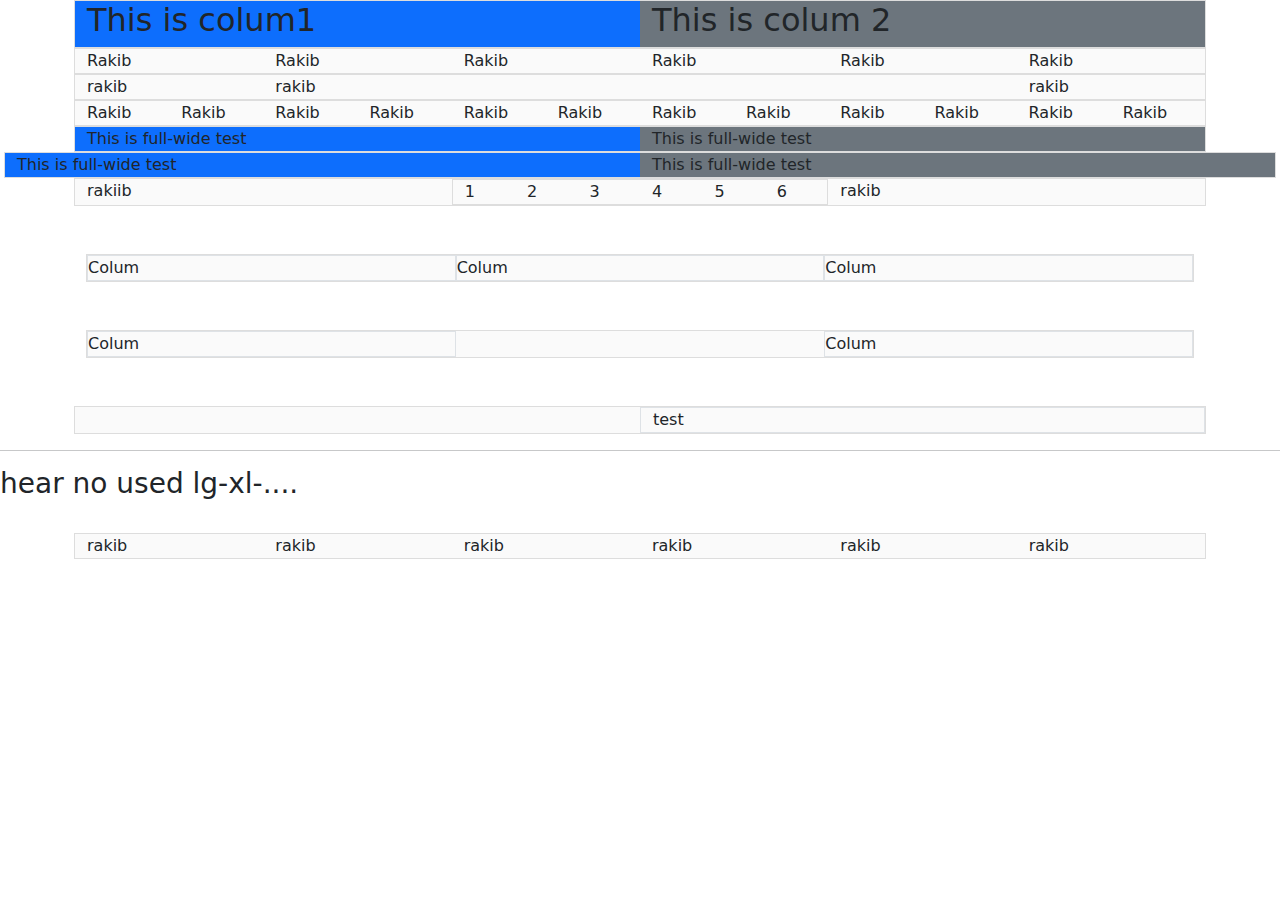
<file: Class Day/Day 30-3/index.html>
<!DOCTYPE html>
<html lang="en">
<head>
    <meta charset="UTF-8">
    <meta name="viewport" content="width=device-width, initial-scale=1.0">
    <title>Document</title>
    <link rel="stylesheet" href="./css/bootstrap.css">
    <link rel="stylesheet" href="style.css">
</head>
<body>
    
<div class="container">
    <div class="row">
        <div class="col-xl-6 bg-primary"><h2>This is colum1</h2></div>
        <div class="col-xl-6 bg-secondary"><h2>This is colum 2</h2></div>
    </div>
</div>


<div class="container">
    <div class="row">
        <div class="col-xl-2">Rakib</div>
        <div class="col-xl-2">Rakib</div>
        <div class="col-xl-2">Rakib</div>
        <div class="col-xl-2">Rakib</div>
        <div class="col-xl-2">Rakib</div>
        <div class="col-xl-2">Rakib</div>
       
    </div>

<div class="row">
    <div class="col-xl-2"> rakib</div>
    <div class="col-xl-8">rakib</div>
    <div class="col-xl-2">rakib</div>
</div>

<div class="row">
    <div class="col-xl-1">Rakib</div>
    <div class="col-xl-1">Rakib</div>
    <div class="col-xl-1">Rakib</div>
    <div class="col-xl-1">Rakib</div>
    <div class="col-xl-1">Rakib</div>
    <div class="col-xl-1">Rakib</div>
    <div class="col-xl-1">Rakib</div>
    <div class="col-xl-1">Rakib</div>
    <div class="col-xl-1">Rakib</div>
    <div class="col-xl-1">Rakib</div>
    <div class="col-xl-1">Rakib</div>
    <div class="col-xl-1">Rakib</div>
   
</div>



<div class="row">
    <div class="col-xl-6 bg-primary">This is full-wide test</div>
    <div class="col-xl-6 bg-secondary">This is full-wide test</div>
</div>


</div>


<div class="container-fluid">
    <div class="row">
        <div class="col-xl-6 bg-primary">This is full-wide test</div>
        <div class="col-xl-6 bg-secondary">This is full-wide test</div>
    </div>
</div> 

<div class="container">
    <div class="row">
        <div class="col-xl-4">rakiib</div>
        <div class="col-xl-4">
            <div class="row">
                <div class="col-xl-2">1</div>
                <div class="col-xl-2">2</div>
                <div class="col-xl-2">3</div>
                <div class="col-xl-2">4</div>
                <div class="col-xl-2">5</div>
                <div class="col-xl-2">6</div>
                
            </div>
        </div>
        <div class="col-xl-4">rakib</div>
    </div>
</div>



<div class="container mt-5">
    <div class="row g-0">
        <div class="col-lg-4"><div class="border">Colum</div></div>
        <div class="col-lg-4"><div class="border">Colum</div></div>
        <div class="col-lg-4"><div class="border">Colum</div></div>
    </div>
</div>



<div class="container mt-5">
    <div class="row g-0">
        <div class="col-lg-4"><div class="border">Colum</div></div>
        <div class="col-lg-4 offset-4"><div class="border">Colum</div></div>
    </div>
</div>

<div class="container mt-5">
    <div class="row">
        <div class="col-lg-6 offset-6 border">test</div>
    </div>
</div>
<hr>


<h3 > hear no used lg-xl-....</h3><br>


<div class="container">
    <div class="row">
        <div class="col">rakib</div>
        <div class="col">rakib</div>
        <div class="col">rakib</div>
        <div class="col">rakib</div>
        <div class="col">rakib</div>
        <div class="col">rakib</div>
    </div>
</div>
 

    <script src="./js/bootstrap.min.js"></script>
</body>
</html>
</file>
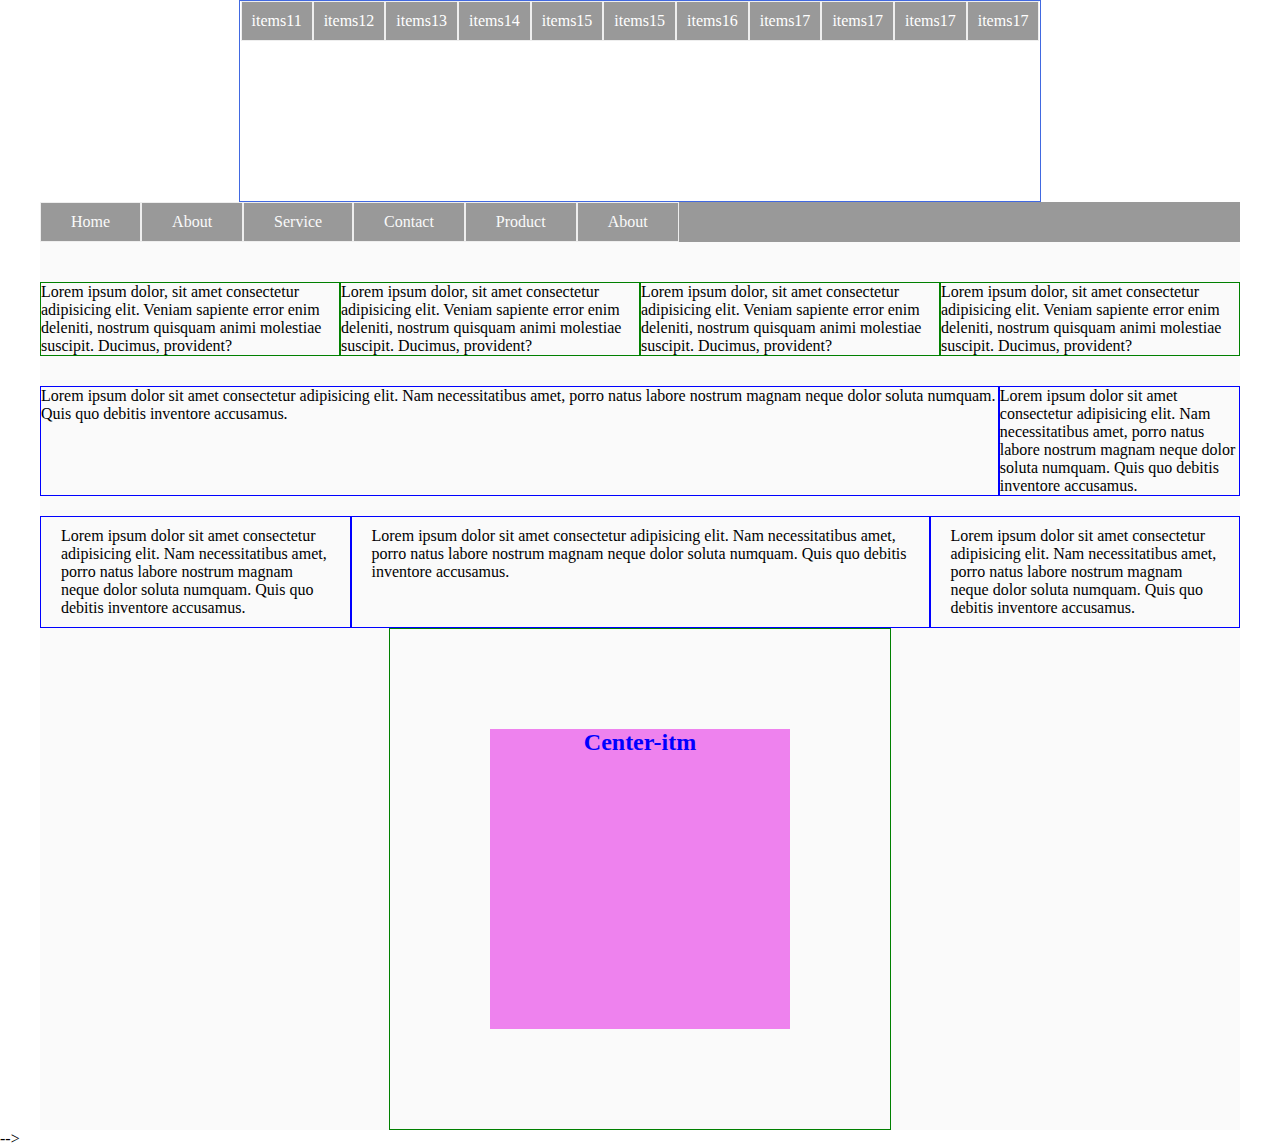
<file: Class Day/Day 32 Practis/index.html>
<!DOCTYPE html>
<html lang="en">
<head>
    <meta charset="UTF-8">
    <meta name="viewport" content="width=device-width, initial-scale=1.0">
    <title>Document</title>
    <link rel="stylesheet" href="style.css">
    <style>
        .flax-content{
            width: 800px;
            height:200px;
            border: 1px solid royalblue;
            margin: auto;
            display: flex;
            flex-direction: row;
            align-items: flex-start;
            flex-wrap: wrap;
            align-content: flex-start;
            justify-content: center;
        }
        .flax-items{
           padding: 10px;
          background:#999 ;
          color: #ffff;
          border: 1px solid #eee;

        }
    </style>

</head>
<body>
    <div class="flax-content">
        <div class="flax-items">items11</div>
        <div class="flax-items">items12</div>
        <div class="flax-items">items13</div>
        <div class="flax-items">items14</div>
        <div class="flax-items">items15</div>
        <div class="flax-items">items15</div>
        <div class="flax-items">items16</div>
        <div class="flax-items">items17</div>
        <div class="flax-items">items17</div>
        <div class="flax-items">items17</div>
        <div class="flax-items">items17</div>
  
     
    </div>



 <div class="wappinhg">
    <div class="menu">
        <ul>
            <li><a href="#">Home</a></li>
            <li><a href="#">About</a></li>
            <li><a href="#">Service</a></li>
            <li><a href="#">Contact</a></li>
            <li><a href="#">Product</a></li>
            <li><a href="#">About</a></li>
        </ul>
    </div>

 <div class="row2">
     <div class="flax-itm">
         <p>Lorem ipsum dolor, sit amet consectetur adipisicing elit. Veniam sapiente error enim deleniti, nostrum quisquam animi molestiae suscipit. Ducimus, provident?</p>
     </div>
     <div class="flax-itm">
         <p>Lorem ipsum dolor, sit amet consectetur adipisicing elit. Veniam sapiente error enim deleniti, nostrum quisquam animi molestiae suscipit. Ducimus, provident?</p>
     </div>
     <div class="flax-itm">
         <p>Lorem ipsum dolor, sit amet consectetur adipisicing elit. Veniam sapiente error enim deleniti, nostrum quisquam animi molestiae suscipit. Ducimus, provident?</p>
     </div>
     <div class="flax-itm">
         <p>Lorem ipsum dolor, sit amet consectetur adipisicing elit. Veniam sapiente error enim deleniti, nostrum quisquam animi molestiae suscipit. Ducimus, provident?</p>
     </div>
     
</div>


<div class="row-3">
    <div class="roe-3--item begger-div" >
        <p>Lorem ipsum dolor sit amet consectetur adipisicing elit. Nam necessitatibus amet, porro natus labore nostrum magnam neque dolor soluta numquam. Quis quo debitis inventore accusamus.</p>
    </div>
    <div class="roe-3--item">
        <p>Lorem ipsum dolor sit amet consectetur adipisicing elit. Nam necessitatibus amet, porro natus labore nostrum magnam neque dolor soluta numquam. Quis quo debitis inventore accusamus.</p>
    </div>
</div>



<div class="row-4">
    <div class="roe-4--item" >
        <p>Lorem ipsum dolor sit amet consectetur adipisicing elit. Nam necessitatibus amet, porro natus labore nostrum magnam neque dolor soluta numquam. Quis quo debitis inventore accusamus.</p>
    </div>
    <div class="roe-4--item begger-4">
        <p>Lorem ipsum dolor sit amet consectetur adipisicing elit. Nam necessitatibus amet, porro natus labore nostrum magnam neque dolor soluta numquam. Quis quo debitis inventore accusamus.</p>
    </div>
    <div class="roe-4--item">
        <p>Lorem ipsum dolor sit amet consectetur adipisicing elit. Nam necessitatibus amet, porro natus labore nostrum magnam neque dolor soluta numquam. Quis quo debitis inventore accusamus.</p>
    </div>


</div>

<div class="center-center">
    <div class="innr-itm">
        <h2>Center-itm</h2>
    </div>
</div>


</div> -->
 





    
</body>
</html>
</file>
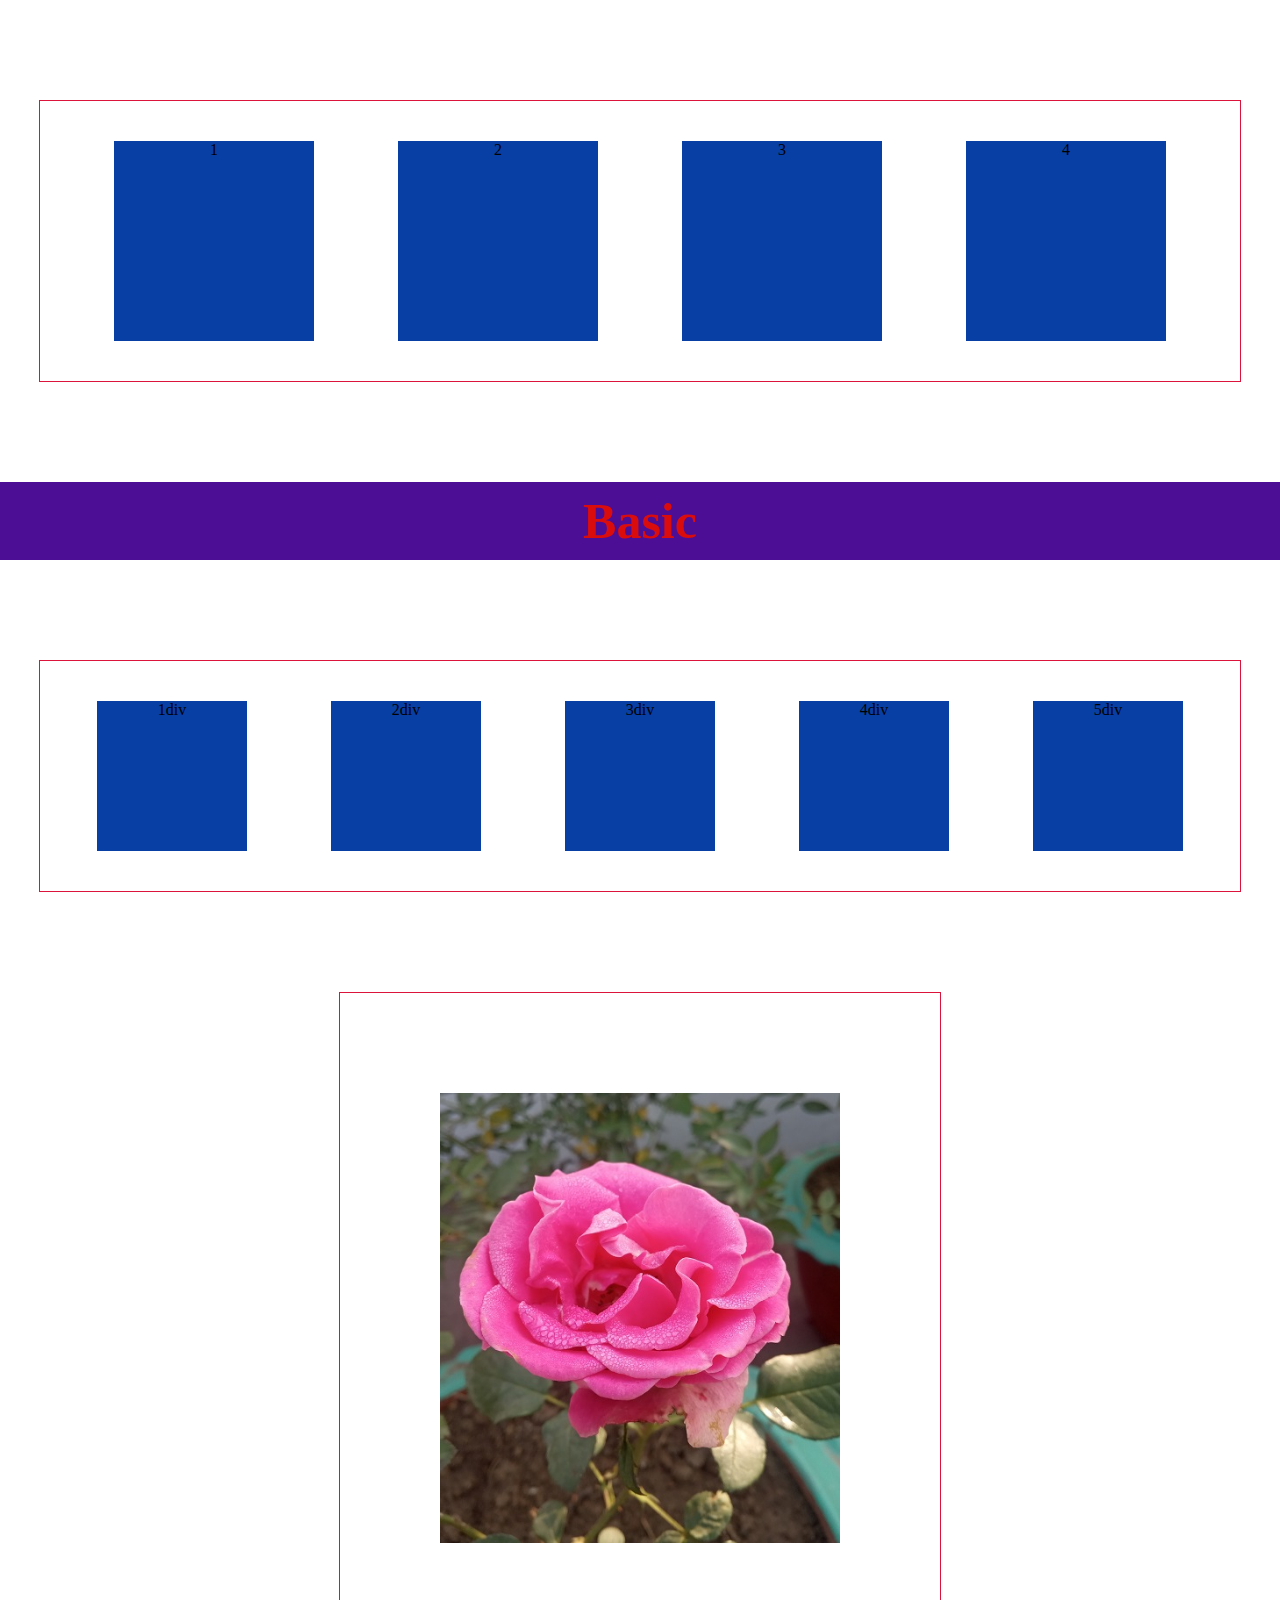
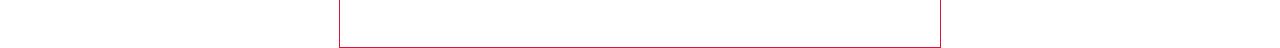
<file: Class Day/Day23/index.html>
<!DOCTYPE html>
<html lang="en">
<head>
    <meta charset="UTF-8">
    <meta name="viewport" content="width=device-width, initial-scale=1.0">
    <title>Document</title>
    <link rel="stylesheet" href="style.css">
</head>
<body>


<div class="maindiv">
      <div class="basicDesing div1"> 1</div>
      <div class="basicDesing div2">2</div>
      
     <div class="basicDesing div3">3</div>
      <div class="basicDesing div4">4</div>
</div>

<H3 class="basicdiv" >Basic</H3>


<div class="maindiv2">

<div class="Basic div12"> 1div</div>
<div class="Basic div13">2div</div>
<div class="Basic div14">3div</div>
<div class="Basic div15">4div</div>
<div class="Basic div16">5div</div>




</div>

<div class="img-wraper">

    <img src="./img/IMG_20190105_090538.jpg" alt="">
</div>
</body>
</html>
</file>
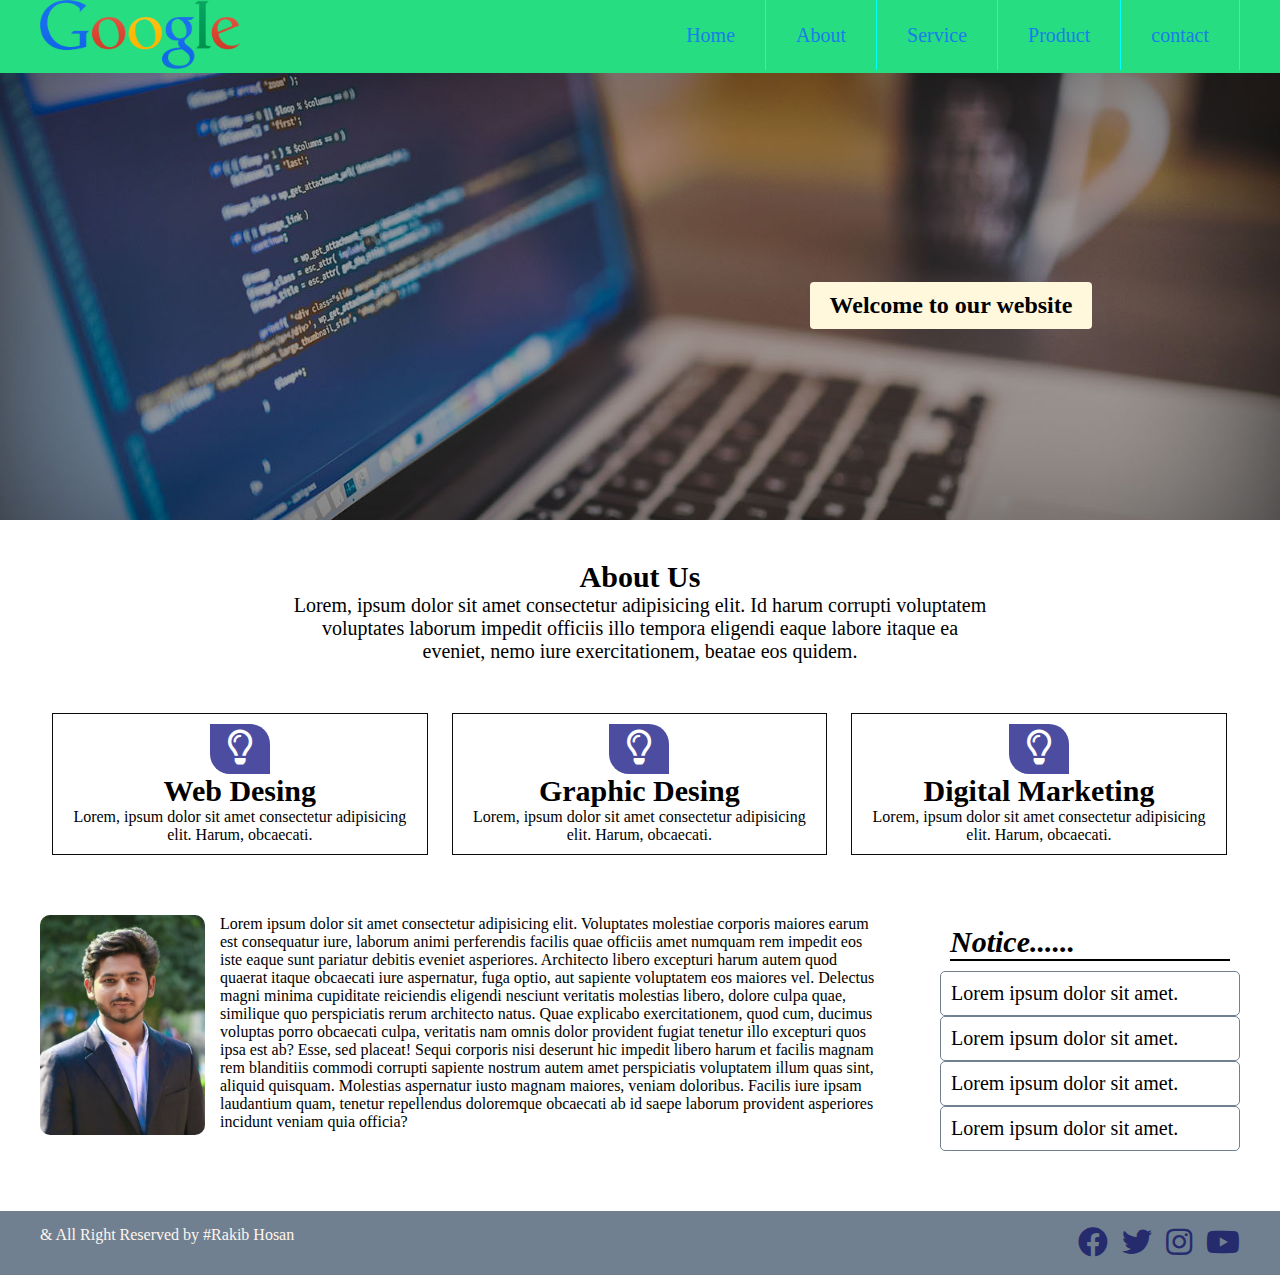
<file: Class Day/Day24 part2/index.html>
<!DOCTYPE html>
<html lang="en">
<head>
    <meta charset="UTF-8">
    <meta name="viewport" content="width=device-width, initial-scale=1.0">
    <title>Document</title>
   <link rel="stylesheet" href="https://cdnjs.cloudflare.com/ajax/libs/font-awesome/5.13.0/css/all.min.css">
    <link rel="stylesheet" href="style.css">
</head>
<body>
    <div class="header clearfix">
        <div class="fixed-with">

            <div class="header-left">
                <a href="">
                    <img src="./img/logo.png" alt="">
                </a>
            </div>
            <div class="header-right">
                <ul>
                   <li><a href="">Home</a></li>
                   <li><a href="">About</a></li>
                   <li><a href="">Service</a></li>
                   <li><a href="">Product</a></li>
                   <li><a href="">contact</a></li>
                </ul>
            </div>

        </div>

    </div> 
    <div class="banner">
         <div class="fixed-with">
          <div class="banner-caption text-center">
              <h2> Welcome to our website</h2>
             
            </div>
        </div>
    </div>
<div class="about text-center ">
    <div class=".fixed-with">
        <h2>About Us</h2>
        <p>Lorem, ipsum dolor sit amet consectetur adipisicing elit. Id harum corrupti voluptatem voluptates laborum impedit officiis illo tempora eligendi eaque labore itaque ea eveniet, nemo iure exercitationem, beatae eos quidem.</p>
     </div>   
</div>

    <div class="service clearfix text-center">
       <div class="fixed-with">
           <div class="service-item">
              <span><i class="far fa-lightbulb"></i></span>
              <h3> Web Desing</h3>
              <p>Lorem, ipsum dolor sit amet consectetur adipisicing elit. Harum, obcaecati.</p>
            </div>
            <div class="service-item ">
                <span><i class="far fa-lightbulb"></i></span>
                <h3> Graphic Desing</h3>
                <p>Lorem, ipsum dolor sit amet consectetur adipisicing elit. Harum, obcaecati.</p>
              </div>
              <div class="service-item">
                <span><i class="far fa-lightbulb"></i></span>
                <h3>Digital Marketing</h3>
                <p>Lorem, ipsum dolor sit amet consectetur adipisicing elit. Harum, obcaecati.</p>
              </div>

       </div>
    </div>
<div class="blog-container clearfix">
    <div class="fixed-with">
        <div class="blog-left-content">
            <div class="blog-item">
                <img src="./img/profile.jpg" alt="">
                <p>Lorem ipsum dolor sit amet consectetur adipisicing elit. Voluptates molestiae corporis maiores earum est consequatur iure, laborum animi perferendis facilis quae officiis amet numquam rem impedit eos iste eaque sunt pariatur debitis eveniet asperiores. Architecto libero excepturi harum autem quod quaerat itaque obcaecati iure aspernatur, fuga optio, aut sapiente voluptatem eos maiores vel. Delectus magni minima cupiditate reiciendis eligendi nesciunt veritatis molestias libero, dolore culpa quae, similique quo perspiciatis rerum architecto natus. Quae explicabo exercitationem, quod cum, ducimus voluptas porro obcaecati culpa, veritatis nam omnis dolor provident fugiat tenetur illo excepturi quos ipsa est ab? Esse, sed placeat! Sequi corporis nisi deserunt hic impedit libero harum et facilis magnam rem blanditiis commodi corrupti sapiente nostrum autem amet perspiciatis voluptatem illum quas sint, aliquid quisquam. Molestias aspernatur iusto magnam maiores, veniam doloribus. Facilis iure ipsam laudantium quam, tenetur repellendus doloremque obcaecati ab id saepe laborum provident asperiores incidunt veniam quia officia?

                </p>
            </div>
           
        </div>
        <div class="blog-left-notification">
            <h2>Notice......</h2>
            <ul>
              <li>Lorem ipsum dolor sit amet.</li>
              <li>Lorem ipsum dolor sit amet.</li>
              <li>Lorem ipsum dolor sit amet.</li>
              <li>Lorem ipsum dolor sit amet.</li>
              
            </ul>
        </div>
    </div>
</div>



<div class="footer clearfix">
    <div class="fixed-with">
       <div class="footer-left">
        <p>& All Right Reserved by #Rakib Hosan</p>
       </div>
      <div class="footer-right">
          <ul class="social-menu">
              <li><a href="#"><i class="fab fa-facebook"></i></a></li>
              <li><a href="#"><i class="fab fa-twitter"></i></a></li>
              <li><a href="#"><i class="fab fa-instagram"></i></a></li>
              <li><a href="#"><i class="fab fa-youtube"></i></a></li>
          </ul>
      </div>
    </div>

</div>

</body>
</html>
</file>
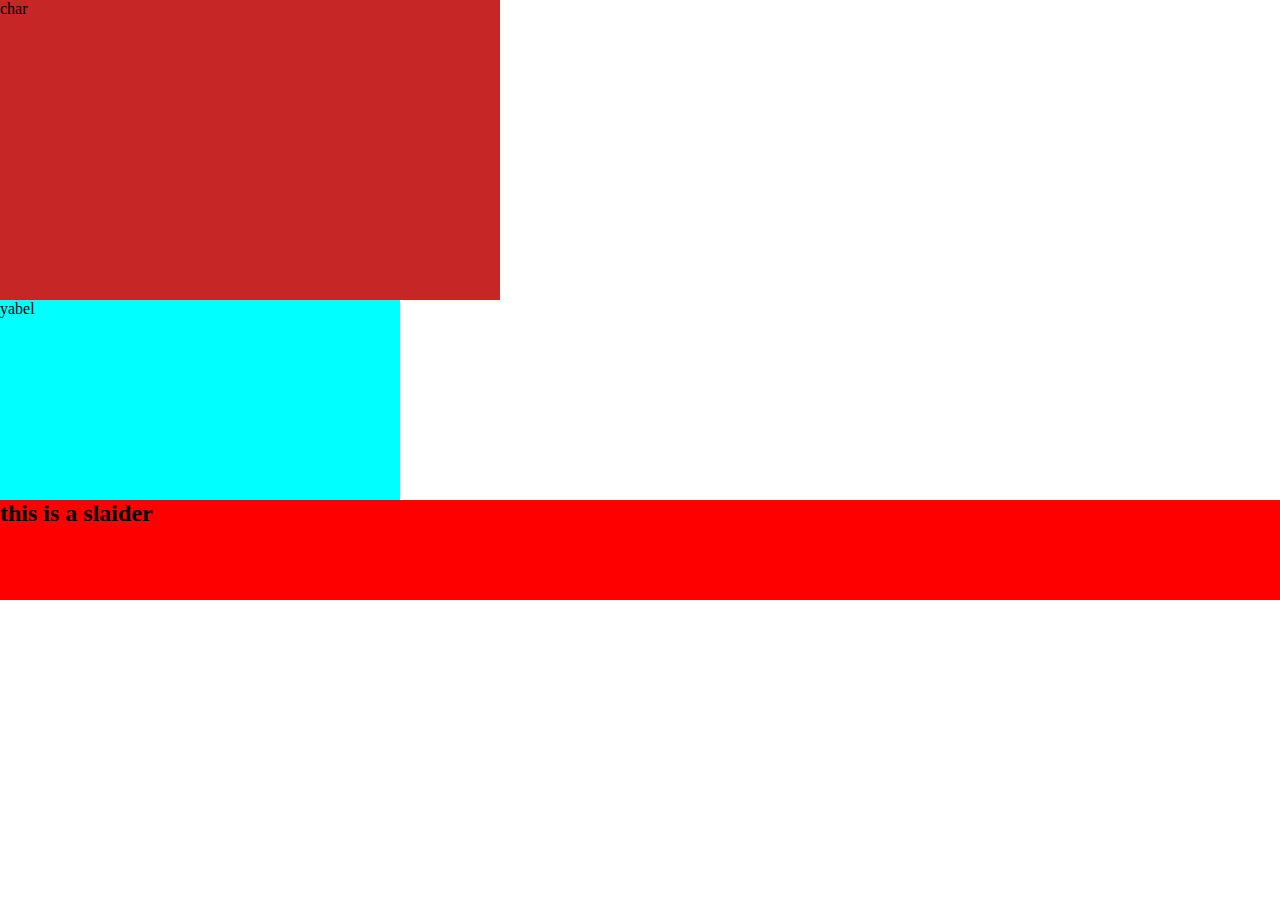
<file: Class Day/day24/index.html>
<!DOCTYPE html>
<html lang="en">
<head>
    <meta charset="UTF-8">
    <meta name="viewport" content="width=device-width, initial-scale=1.0">
    <title>Document</title>
<link rel="stylesheet" href="style.css">
</head>
<body>
    
<div class="room clearfix">
    <div class="char">char</div>
    <div class="tabel">yabel</div>
</div>

<div class="slaider">
    <h2>this is a slaider</h2>
</div>

</body>
</html>
</file>
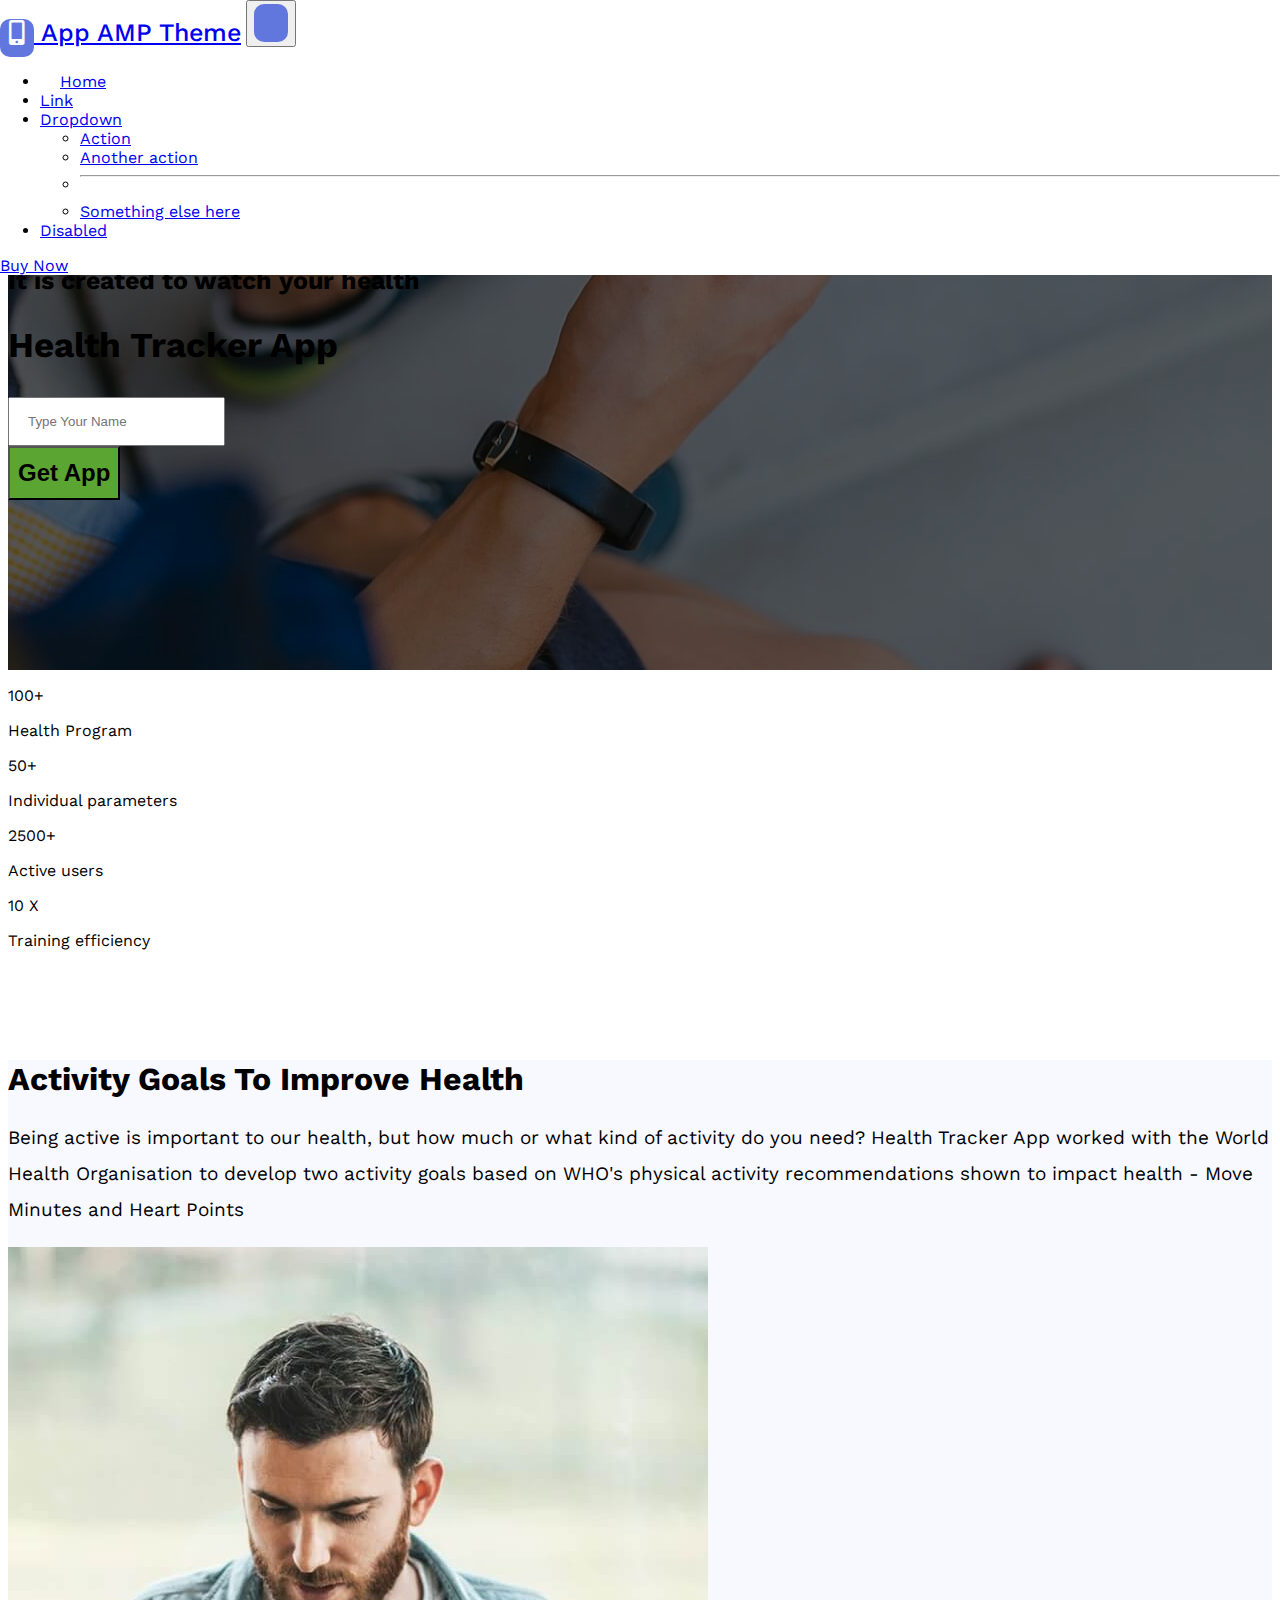
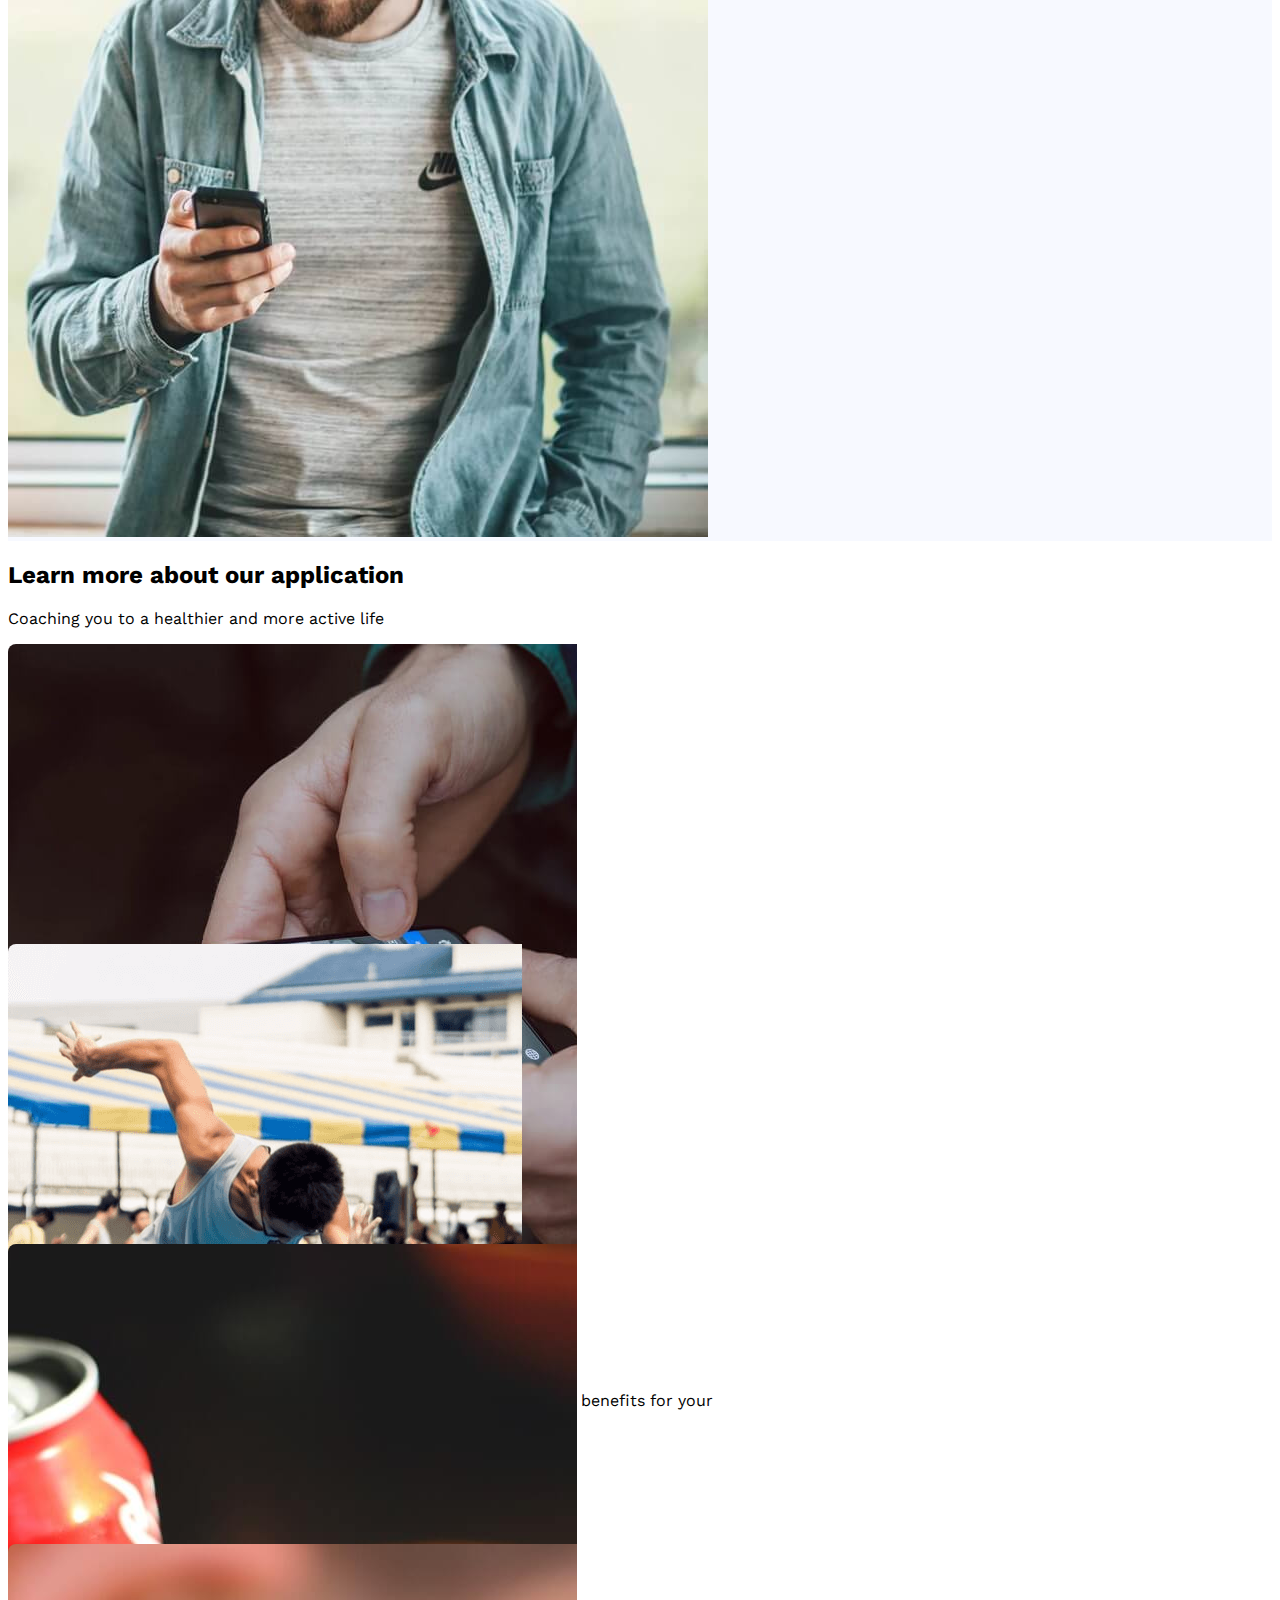
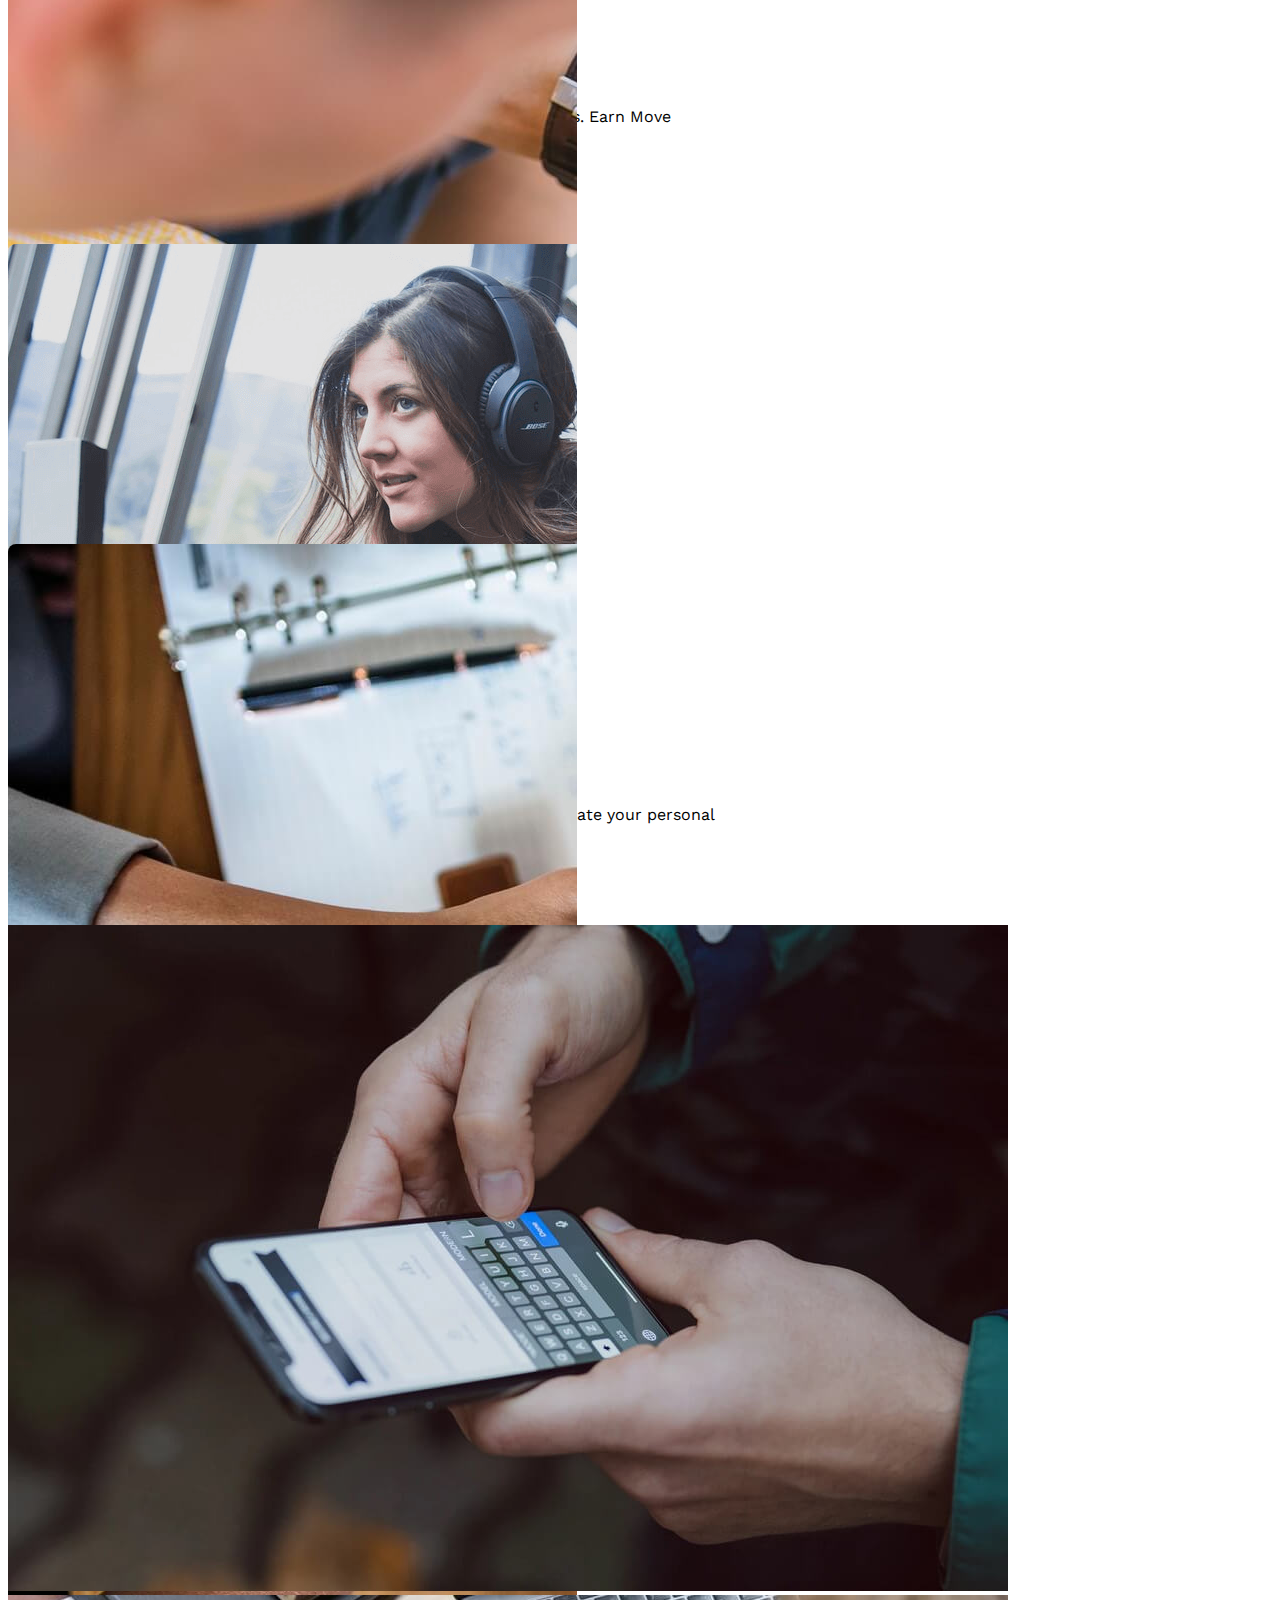
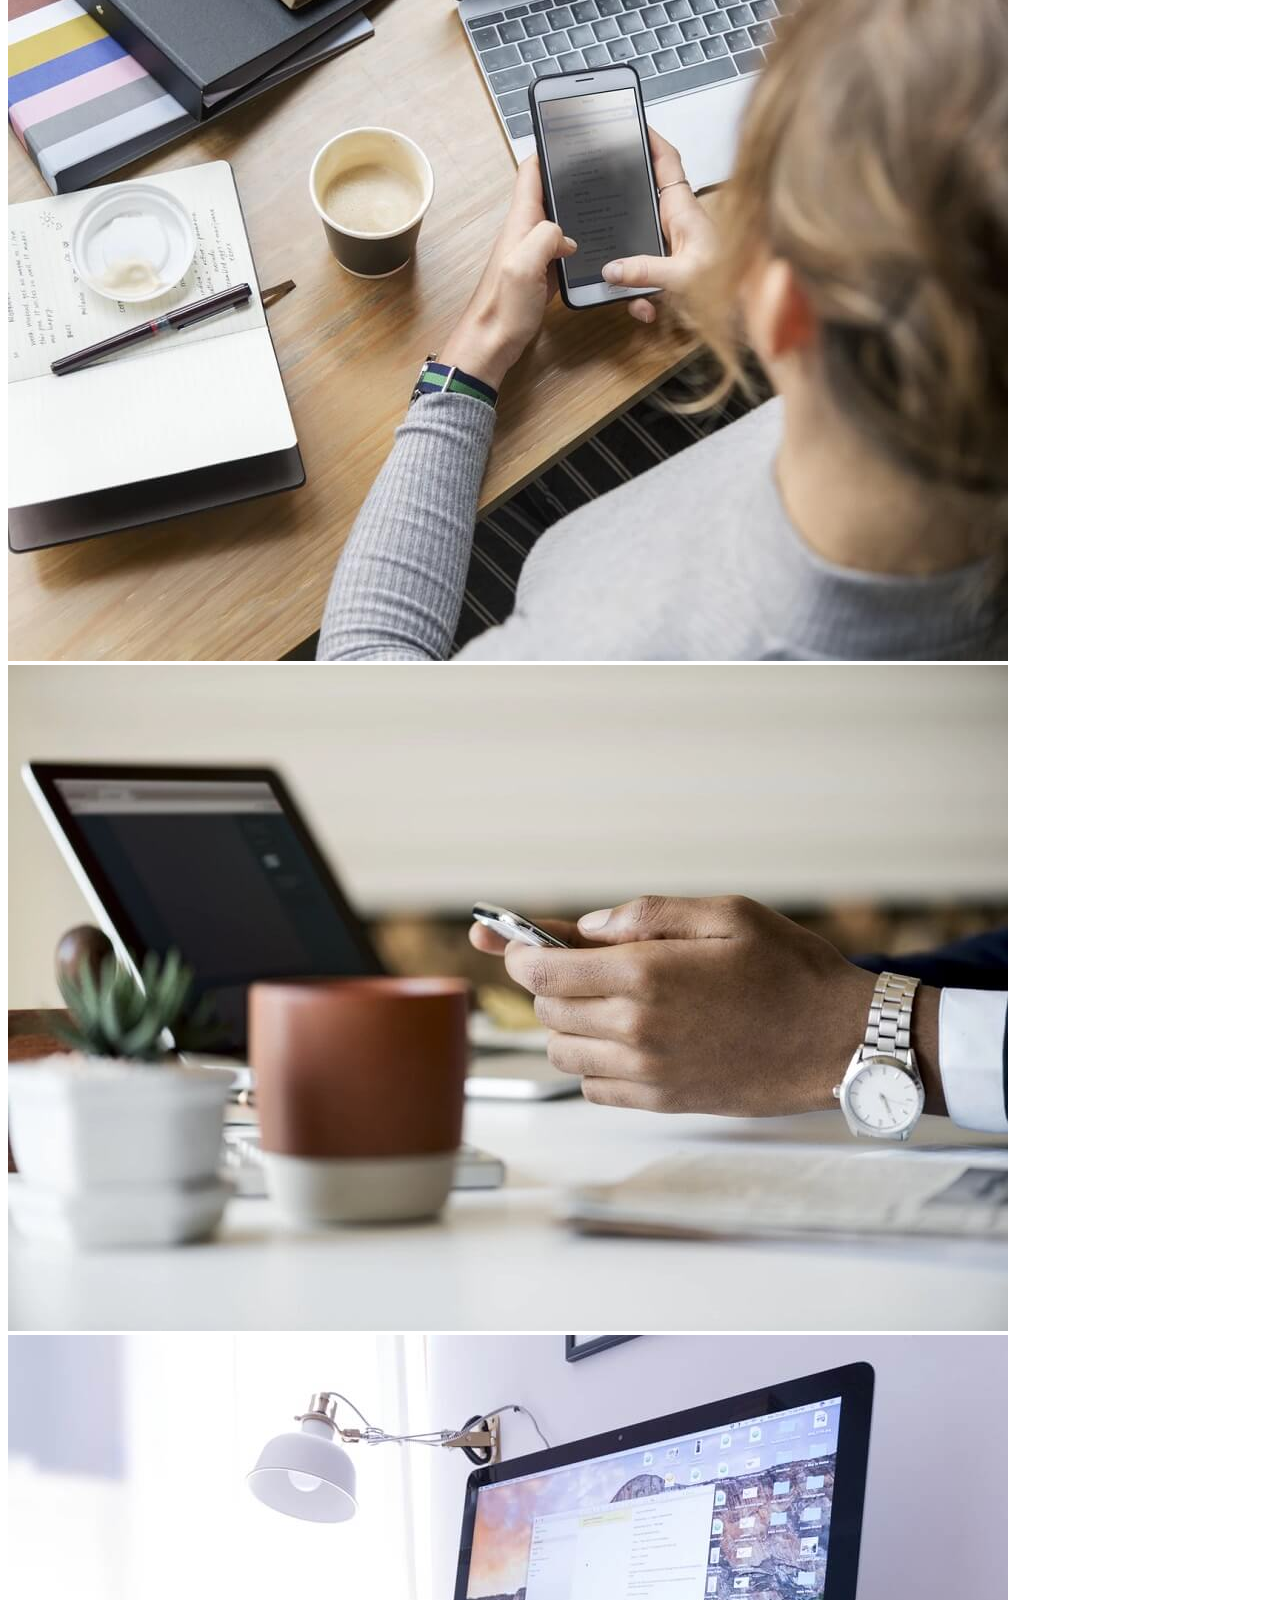
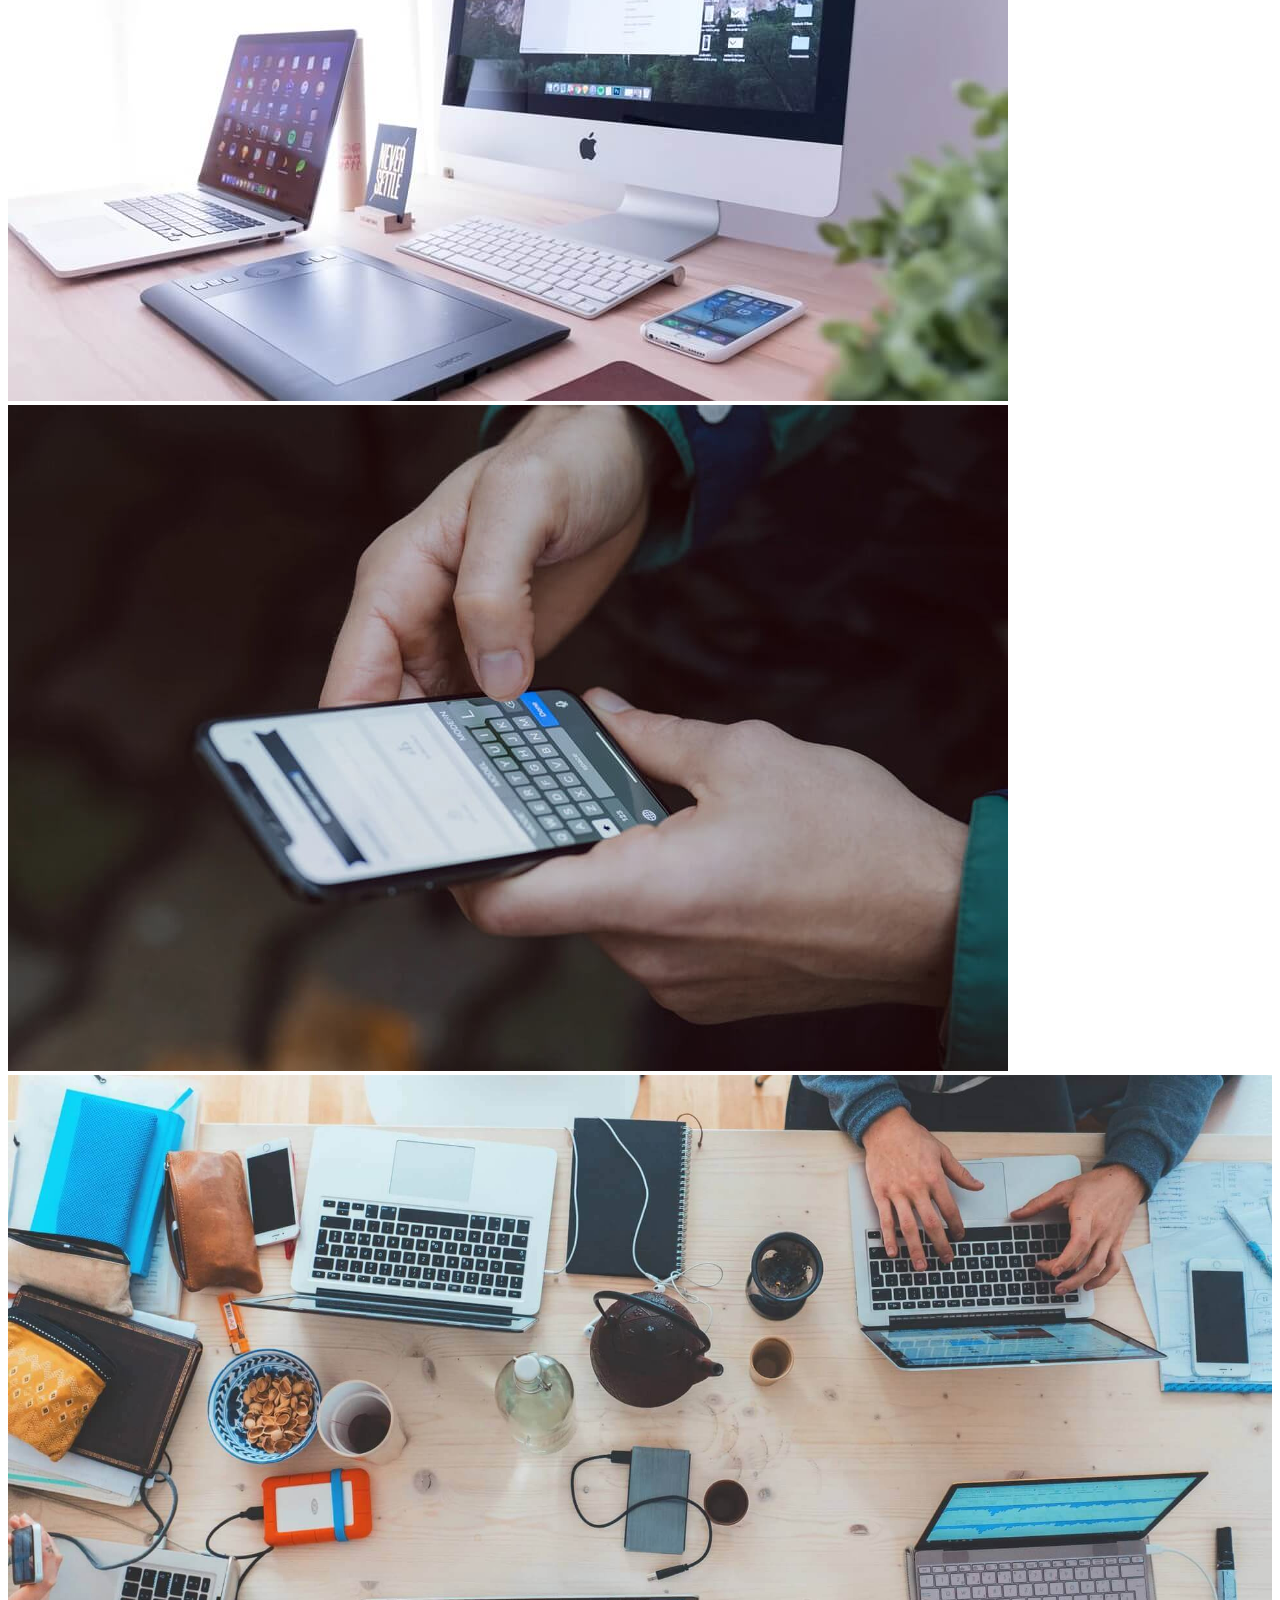
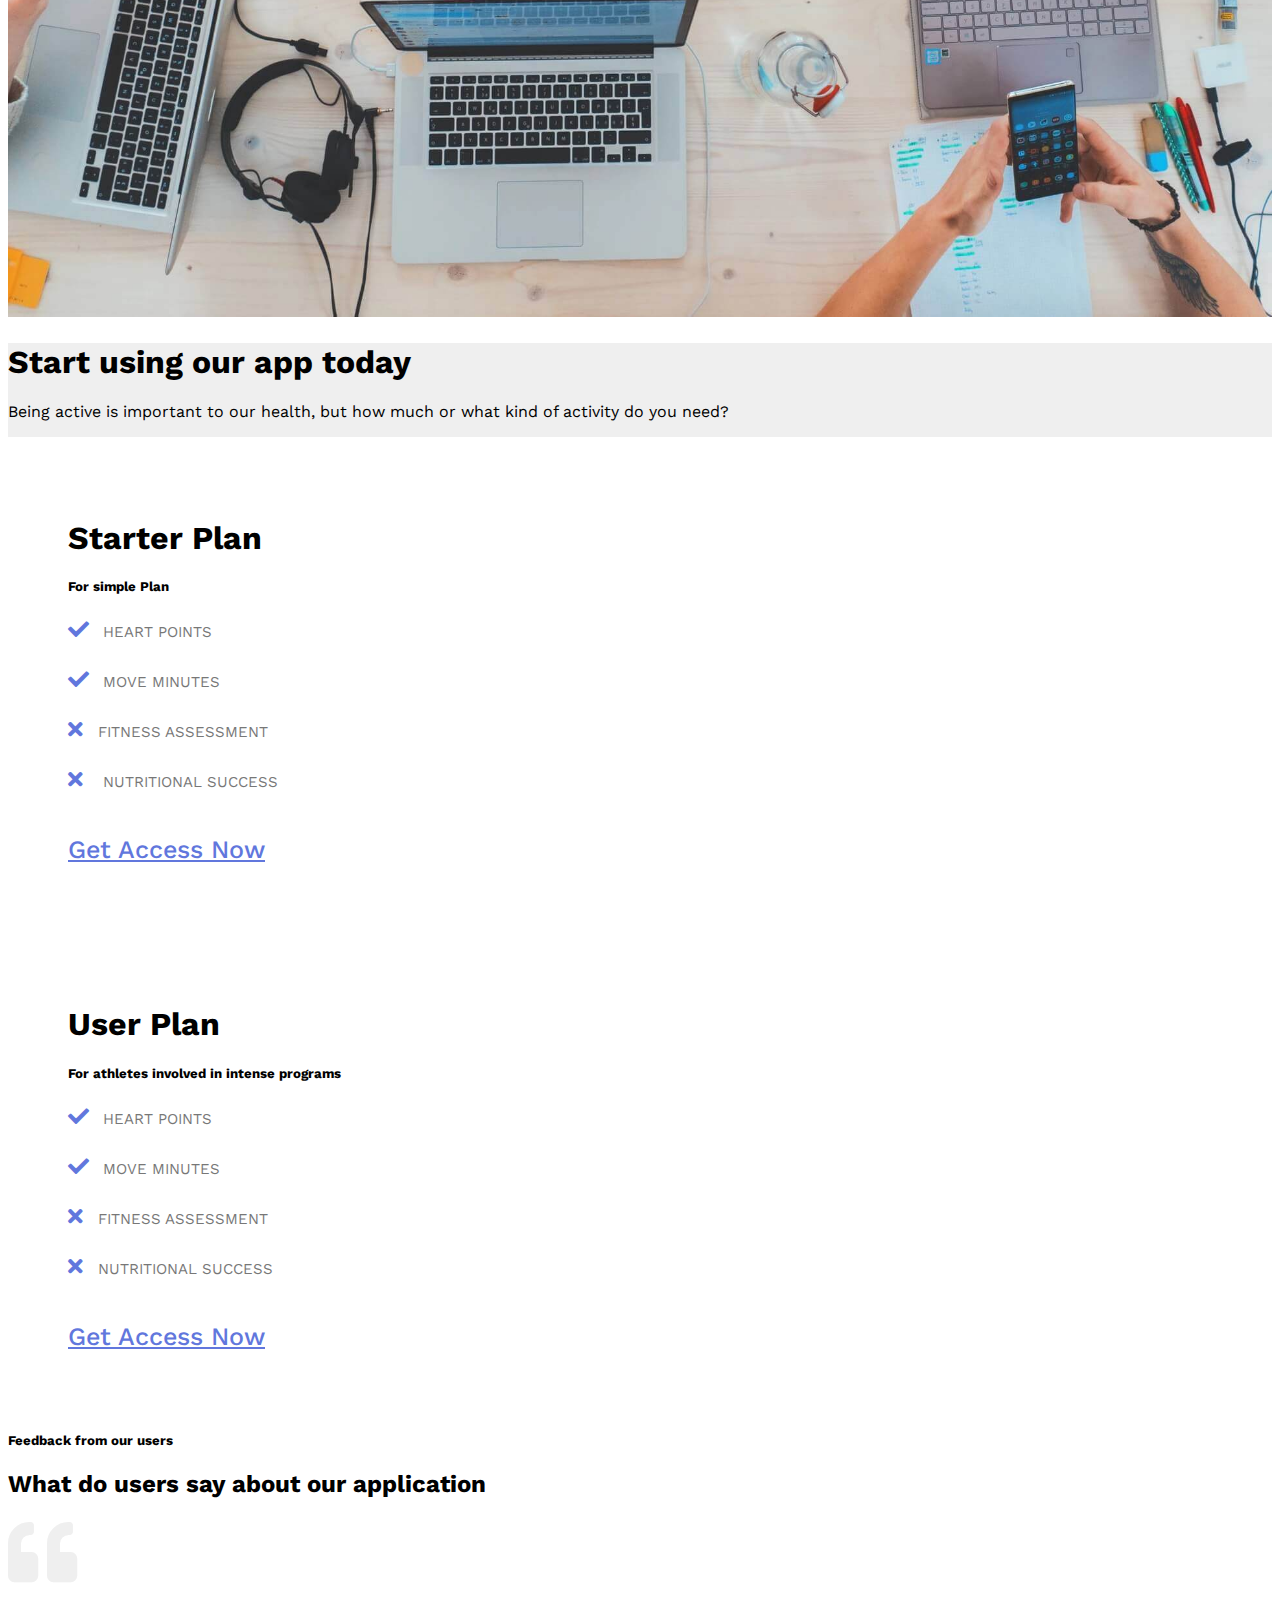
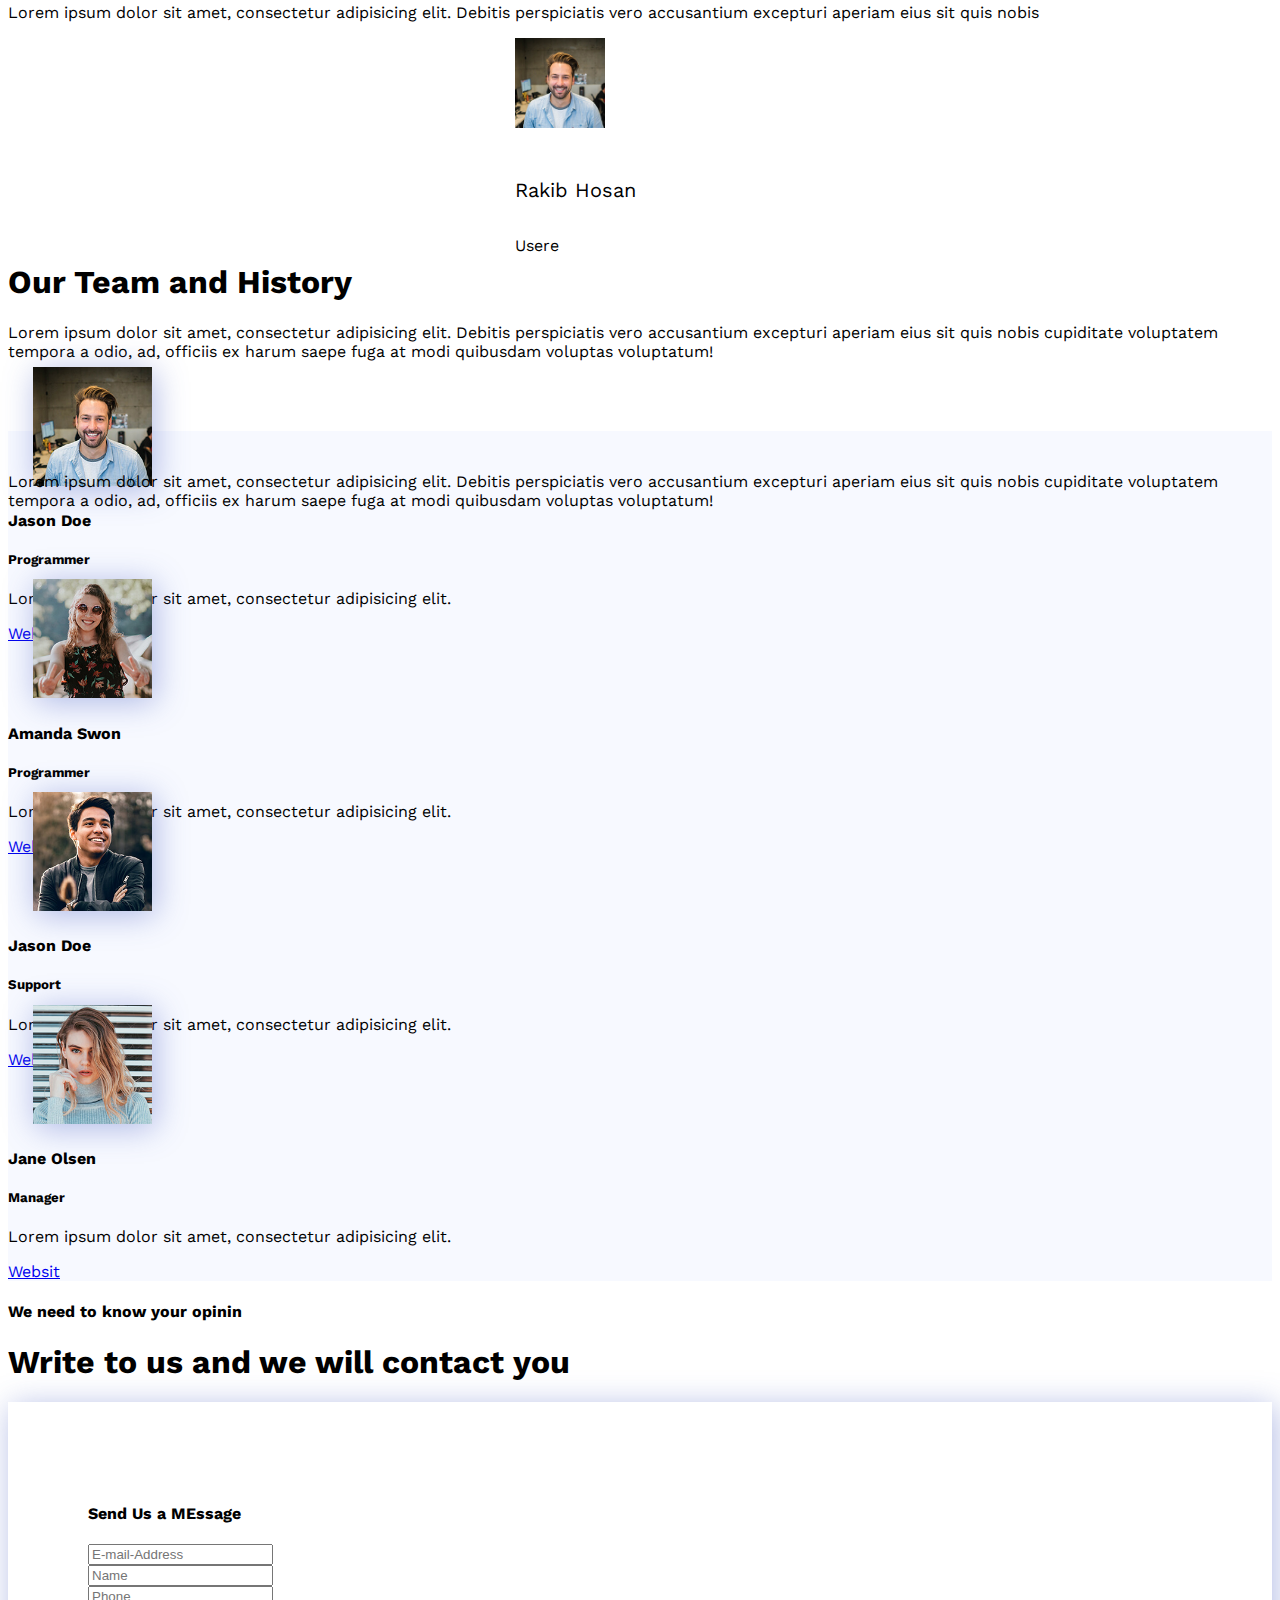
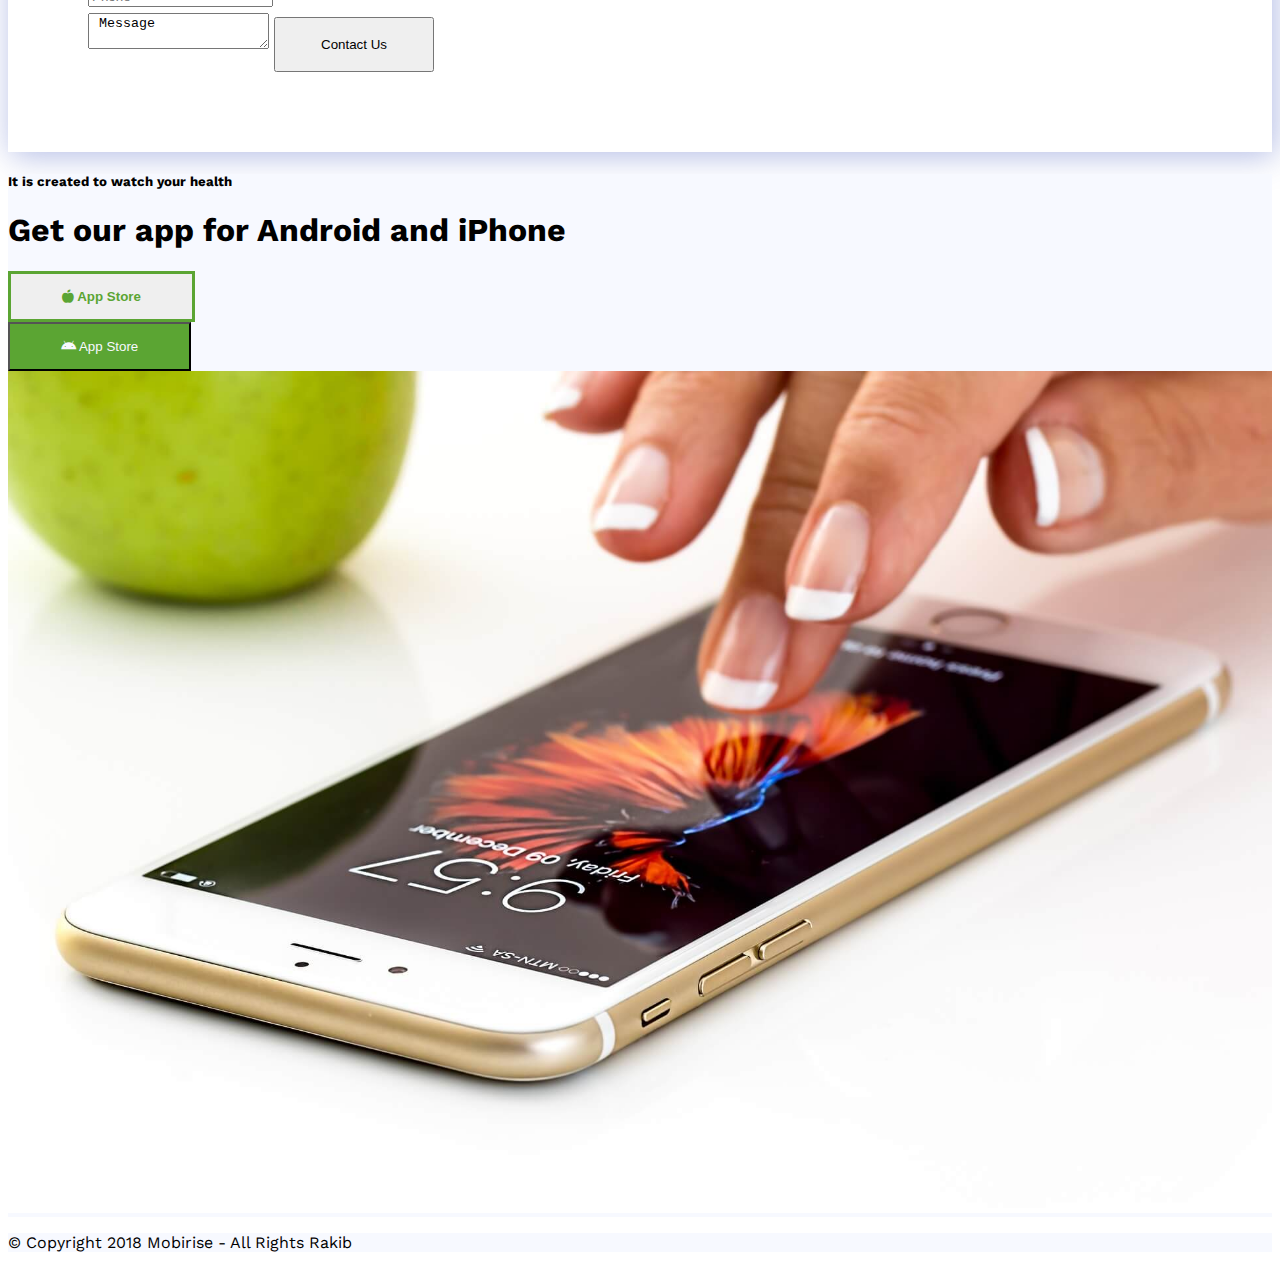
<file: Class Day/day24/Day 31/index.html>
<!doctype html>
<html lang="en">
  <head>
    <!-- Required meta tags -->
    <meta charset="utf-8">
    <meta name="viewport" content="width=device-width, initial-scale=1">


    <link href="https://fonts.googleapis.com/css2?family=Work+Sans:ital,wght@0,100;0,200;0,300;0,400;0,500;0,531;0,600;0,700;0,800;0,900;1,100;1,200;1,300;1,400;1,500;1,600;1,700;1,800;1,900&display=swap" rel="stylesheet">
    <link rel="stylesheet" href="https://cdnjs.cloudflare.com/ajax/libs/font-awesome/5.14.0/css/all.min.css">

    <!-- Bootstrap CSS -->
    <link rel="stylesheet" href="https://stackpath.bootstrapcdn.com/bootstrap/5.0.0-alpha1/css/bootstrap.min.css" integrity="sha384-r4NyP46KrjDleawBgD5tp8Y7UzmLA05oM1iAEQ17CSuDqnUK2+k9luXQOfXJCJ4I" crossorigin="anonymous">
     

    <link rel="stylesheet" href="style.css">
    <title>Day 31 full website</title>
  </head>
  <body>

  <div class="header-section">
    <nav class="navbar navbar-expand-lg navbar-light rakib-header ">
      <div class="container">
  
        <a class="navbar-brand" href="#"><span><i class="fas fa-mobile-alt    "></i></span> App AMP Theme</a>
  
  
  
        <button class="navbar-toggler" type="button" data-toggle="collapse" data-target="#navbarSupportedContent" aria-controls="navbarSupportedContent" aria-expanded="false" aria-label="Toggle navigation">
          <span class="navbar-toggler-icon"></span>
        </button>
  
  
  
        <div class="collapse navbar-collapse ml-5 justify-content-between " id="navbarSupportedContent">
          <ul class="navbar-nav jon-menu ml-5 mb-2 mb-lg-0">
            <li class="nav-item">
              <a class="nav-link active" aria-current="page" href="#">Home</a>
            </li>
            <li class="nav-item">
              <a class="nav-link" href="#">Link</a>
            </li>
            <li class="nav-item dropdown">
              <a class="nav-link dropdown-toggle" href="#" id="navbarDropdown" role="button" data-toggle="dropdown" aria-expanded="false">
                Dropdown
              </a>
              <ul class="dropdown-menu" aria-labelledby="navbarDropdown">
                <li><a class="dropdown-item" href="#">Action</a></li>
                <li><a class="dropdown-item" href="#">Another action</a></li>
                <li><hr class="dropdown-divider"></li>
                <li><a class="dropdown-item" href="#">Something else here</a></li>
              </ul>
            </li>
            <li class="nav-item">
              <a class="nav-link disabled" href="#" tabindex="-1" aria-disabled="true">Disabled</a>
            </li>
          </ul>
  
        
         <a class="btn btn-outline-primary btn-lg font-weight-bold shadow" href="#"> Buy Now</a>
  
  
        </div>
      </div>
    </nav>
  
  
  </div>




<section class="slider-section">
  <div class="container">
    <div class="row">
      <div class="col">
        <div class="slidere-caption w-50 mx-auto text-white text-center">
          <h4 >It is created to watch your health</h4>
          <h2>Health Tracker App</h2>
          <form action="#">
            <div class="row">
              <div class="col-lg-7">
                <input type="text" class="form-control form-control-lg" placeholder="Type Your Name">
              </div>
              <div class="col-lg-5">
                <button type="submit" class="btn btn-info btn-lg btn-block">Get App</button>
              </div>
            </div>
          </form>
        </div>
      </div>
    </div>
  </div>
</section>

<section class="number-counter py-5">
  <div class="container">
    <div class="row">

      <div class="col-lg-3 ">
          <div class="container-number-item text-center">
            <P class="h1">100+</P>
            <p class="text-muted">Health Program</p>
          </div>
      </div>
 
      <div class="col-lg-3 ">
        <div class="container-number-item text-center">
          <P class="h1">50+</P>
          <p class="text-muted">Individual parameters</p>
        </div>
     </div>

     <div class="col-lg-3 ">
      <div class="container-number-item text-center">
        <P class="h1">2500+</P>
        <p class="text-muted">Active users</p>
      </div>
     </div>
     <div class="col-lg-3 ">
      <div class="container-number-item text-center">
        <P class="h1">10 X</P>
        <p class="text-muted">Training efficiency</p>
      </div>
     </div>

       
    </div>
  </div>
</section>

<section class="about-section py-5">
   <div class="container">
     <div class="row">
       <div class="col-lg-8">
         <div class="about-text-left ">
          <h1 class="mb-4">Activity Goals To Improve Health</h1>
          <p class="lead">Being active is important to our health, but how much or what kind of activity do you need? Health Tracker App worked with the World Health Organisation to develop two activity goals based on WHO's physical activity recommendations shown to impact health - Move Minutes and Heart Points</p>
         </div>
         
       </div>
       <div class="col-lg-4">
         <img class="rounded" src="./img/015.jpg" alt="">
       </div>
     </div>
   </div>

</section>


<section class="feature section py-5">
  <div class="container">
    <div class="row text-center mb-5">
      <div class="col-lg-12">
        <h2>Learn more about our application</h2>
        <p class="lead">Coaching you to a healthier and more active life</p>
      </div>
    </div>
    <div class="row">

      <div class="col-lg-4 mb-5">
        <div class="featue-item d-flex align-items-center">
          <div class="left-img-sec h-100">
            <img src="./img/022.jpg" alt="">
          </div>
          <div class="left-test-sec h-auto">
            <h4>HEART POINTS</h4>
            <p>Activities that get your heart pumping harder have tremendous health benefits for your heart and mind.</p>
          </div>
        </div>
      </div>
      <div class="col-lg-4 mb-5">
        <div class="featue-item d-flex align-items-center">
          <div class="left-img-sec h-100">
            <img src="./img/mbr-7.jpg" alt="">
          </div>
          <div class="left-test-sec h-auto">
            <h4>MOVE MINUTES</h4>
            <p>When it comes to your health, it’s important to move more and sit less. Earn Move Minutes for all your activity..</p>
          </div>
        </div>
      </div>
      <div class="col-lg-4 mb-5">
        <div class="featue-item d-flex align-items-center">
          <div class="left-img-sec h-100">
            <img src="./img/mbr-5.jpg" alt="">
          </div>
          <div class="left-test-sec h-auto">
            <h4>FITNESS ASSESSMENT</h4>
            <p>Your expert coach will take you through an assessment in order to create your personal plan for success.</p>
          </div>
        </div>
      </div>
      <div class="col-lg-4 mb-5">
        <div class="featue-item d-flex align-items-center">
          <div class="left-img-sec h-100">
            <img src="./img/mbr-10.jpg" alt="">
          </div>
          <div class="left-test-sec h-auto">
            <h4>NUTRITIONAL SUCCESS</h4>
            <p>You'll get a personalized nutrition plan built specifically for your needs.</p>
          </div>
        </div>
      </div>
      <div class="col-lg-4 mb-5">
        <div class="featue-item d-flex align-items-center">
          <div class="left-img-sec h-100">
            <img src="./img/mbr-12.jpg" alt="">
          </div>
          <div class="left-test-sec h-auto">
            <h4>WORKOUTS </h4>
            <p>We build the workouts for you, you follow them and get results. App will take you through each expert-built workout, set by set.</p>
          </div>
        </div>
      </div>
      <div class="col-lg-4 mb-5">
        <div class="featue-item d-flex align-items-center">
          <div class="left-img-sec h-100">
            <img src="./img/mbr-13.jpg" alt="">
          </div>
          <div class="left-test-sec h-auto">
            <h4>MOTIVATION </h4>
            <p>Your coach works with you on a daily basis to keep you motivated and on track.

            </p>
          </div>
        </div>
      </div>


    </div>
  </div>   
</section>

<section class="portfolio-section py-5">
  <div class="container">
<div class="row text-center">
  <div class="col-lg-12 mb-5">
    <h1>Look at our application</h1>
  </div>
</div>
 
     <div class="row">

       <div class="col-lg-4 mb-4">
        <div class="portfolio-item">
          <a href="#">
           <img src="./img/022.jpg" alt="">
          </a>
        </div>
       </div>
       <div class="col-lg-4 mb-4">
        <div class="portfolio-item">
          <a href="#">
           <img src="./img/033.jpg" alt="">
          </a>
        </div>
       </div>
       <div class="col-lg-4 mb-4">
        <div class="portfolio-item">
          <a href="#">
           <img src="./img/04.jpg" alt="">
          </a>
        </div>
       </div>
       <div class="col-lg-4 mb-4">
        <div class="portfolio-item">
          <a href="#">
           <img src="./img/05.jpg" alt="">
          </a>
        </div>
       </div>
       <div class="col-lg-4 mb-4">
        <div class="portfolio-item">
          <a href="#">
           <img src="./img/022.jpg" alt="">
          </a>
        </div>
       </div>
       <div class="col-lg-4 mb-4">
        <div class="portfolio-item">
          <a href="#">
           <img src="./img/background18.jpg" alt="">
          </a>
        </div>
       </div>

     </div>
  </div>
</section>

<section class="priching-tabel-section py-5 section-bg">
   <div class="container">
     <div class="row mb-5">
       <div class="col text-center">
         <h1>Start using our app today
        </h1>
         <p class="lead">Being active is important to our health, but how much or what kind of activity do you need?
        </p>
       </div>
     </div>

    <div class="row mt-5">

<div class="col-lg-1"></div>
      <div class="col-lg-5">
        <div class="pricing-item rounded">
          <h1 class="mb-5">Starter Plan</h1>
          <h5 class="mb-5 text-muted">For simple Plan</h5>
  
          <ul>
            <li><span><i class="fas fa-check"></i></span> HEART POINTS</li>
            <li><span><i class="fas fa-check"></i></span> MOVE MINUTES</li>
            <li><span><i class="fas fa-times    "></i></span>FITNESS ASSESSMENT</li>
            <li><span><i class="fas fa-times    "></i></span>
              NUTRITIONAL SUCCESS</li>
          </ul>
           <div class="priching-item-btn text-center" >
             <a class="btn btn-outline-info btn-lg" href="#">Get Access Now</a>
           </div>
           
        </div>
      </div>
      <div class="col-lg-5">
        <div class="pricing-item rounded">
          <h1 class="mb-5">
            User Plan</h1>
          <h5 class="mb-4 text-muted">For athletes involved in intense programs</h5>
  
          <ul>
            <li><span><i class="fas fa-check"></i></span> HEART POINTS</li>
            <li><span><i class="fas fa-check"></i></span> MOVE MINUTES</li>
            <li><span><i class="fas fa-times"></i></span>FITNESS ASSESSMENT</li>
            <li><span><i class="fas fa-times"></i></span>NUTRITIONAL SUCCESS</li>
          </ul>
           <div class="priching-item-btn text-center" >
             <a class="btn btn-outline-info btn-lg" href="#">Get Access Now</a>
           </div>
           
        </div>
      </div>
      <div class="col-lg-1"></div>


    </div>

   </div>
</section>

<section class="trstimonial-section py-5">
 <div class="container">
   <div class="row">
     <div class="col-lg-2"></div>
     <div class="col-lg-8 text-center">
       <h5 class="text-muted"> Feedback from our users</h5>
       <h2 class="mb-2">What do users say about our application</h2>
       <span > <i class="fas fa-quote-left"></i> </span>
       <p class="lead mt-2">Lorem ipsum dolor sit amet, consectetur adipisicing elit. Debitis perspiciatis vero accusantium excepturi aperiam eius sit quis nobis</p>

      <div class="authore-info">
        <img class="float-left rounded-circle" src="./img/face1.jpg" alt="">
        <div class="user-dts mt-5">
          <h5>Rakib Hosan</h5>
          <p>Usere</p>
        </div>
      </div>

     </div>
     <div class="col-lg-2"></div>
   </div>
 </div>
</section>

<section class="text-content-sectiobn py-5">
<div class="container"> 
  <div class="row">
    <div class="col-lg-6">
      <h1 class="mb-5">Our Team and History</h1>
      <p class="lead">Lorem ipsum dolor sit amet, consectetur adipisicing elit. Debitis perspiciatis vero accusantium excepturi aperiam eius sit quis nobis cupiditate voluptatem tempora a odio, ad, officiis ex harum saepe fuga at modi quibusdam voluptas voluptatum!</p>
    </div>
    <div class="col-lg-6">
      <p class="lead margin-top">Lorem ipsum dolor sit amet, consectetur adipisicing elit. Debitis perspiciatis vero accusantium excepturi aperiam eius sit quis nobis cupiditate voluptatem tempora a odio, ad, officiis ex harum saepe fuga at modi quibusdam voluptas voluptatum!</p>
    </div>
  </div>
</div>
</section>
<section class="about-section section-bg py-5">
  <div class="container">
    <div class="row">

     <div class="col-lg-3">
       <div class="about-item mt-5 ">
         <div class="card border-0">
           <img class="rounded-circle" src="./img/face1.jpg" alt="">
           <div class="card-body shadow ">
             <h4 class="card-title mb-4"> Jason Doe</h4>
             <h5 class="card-subtitle" >Programmer</h5>
             <p class="card-text mt-5 ">Lorem ipsum dolor sit amet, consectetur adipisicing elit.
            </p>
            <a class="btn btn-light shadow font-weight-bold mb-5" href="#">Websit</a>
           </div>
         </div>
       </div>
     </div>
     <div class="col-lg-3">
       <div class="about-item mt-5 ">
         <div class="card border-0">
           <img class="rounded-circle" src="./img/face2.jpg" alt="">
           <div class="card-body shadow ">
             <h4 class="card-title mb-4">Amanda Swon</h4>
             <h5 class="card-subtitle" >Programmer</h5>
             <p class="card-text mt-5 ">Lorem ipsum dolor sit amet, consectetur adipisicing elit.
            </p>
            <a class="btn btn-light shadow font-weight-bold mb-5" href="#">Websit</a>
           </div>
         </div>
       </div>
     </div>
     <div class="col-lg-3">
       <div class="about-item mt-5 ">
         <div class="card border-0">
           <img class="rounded-circle" src="./img/face3.jpg" alt="">
           <div class="card-body shadow ">
             <h4 class="card-title mb-4"> Jason Doe</h4>
             <h5 class="card-subtitle" >Support</h5>
             <p class="card-text mt-5 ">Lorem ipsum dolor sit amet, consectetur adipisicing elit.
            </p>
            <a class="btn btn-light shadow font-weight-bold mb-5" href="#">Websit</a>
           </div>
         </div>
       </div>
     </div>
     <div class="col-lg-3">
       <div class="about-item mt-5 ">
         <div class="card border-0">
           <img class="rounded-circle" src="./img/face4.jpg" alt="">
           <div class="card-body shadow ">
             <h4 class="card-title mb-4"> Jane Olsen</h4>
             <h5 class="card-subtitle" >Manager</h5>
             <p class="card-text mt-5 ">Lorem ipsum dolor sit amet, consectetur adipisicing elit.
            </p>
            <a class="btn btn-light shadow font-weight-bold mb-5" href="#">Websit</a>
           </div>
         </div>
       </div>
     </div>

    </div>
  </div>
</section>
<section class="py-5 contact-section ">
    <div class="container"> 
      <div class="row ">
        <div class="col text-center">
          <h4 class="lead mt-4">
            We need to know your opinin
          </h4>
          <h1 class="mt-4 mb-5">Write to us and we will contact you
          </h1>
        </div>
      </div>
     <div class="row mt-5">
       <div class="col-lg-3"></div>
       <div class="col-lg-6">
         <div class="contact-form-item">
           <div class="card border-0  text-center">
              <div class="card-body">
                <h4 class="mb-5">Send Us a MEssage</h4>
                <form action="#">
                  <div class="row">
                    <div class="col-lg-12">
                      <input type="email" class="form-control form-control-lg mb-3 xyz" placeholder="E-mail-Address">
                    </div>
                    <div class="col-lg-6">
                      <input type="text" placeholder="Name" class="form-control-lg form-control mb-3 xyz">
                    </div>
                    <div class="col-lg-6">
                      <input type="text" placeholder="Phone" class="form-control-lg form-control mb-3 xyz">
                    </div>
                  </div>
                  <textarea class=" form-control form-control-lg mb-5 xyz"> Message</textarea>
                  <button class=" sub-btn btn btn-lg btn-primary"> Contact Us</button>
                </form>
              </div>
           </div>
         </div>
       </div>
       <div class="col-lg-3"></div>
     </div>


    </div>


</section>

<section class="app-link-section py-5 section-bg">
  <div class="container">
    <div class="row">
      <div class="col-lg-3"></div>
      <div class="col-lg-6">
        <div class="row text-center">
          <div class="col">
            <h5 class="lead mt-5">It is created to watch your health
            </h5>
            <h1 class="mt-5 mb-5">Get our app for Android and iPhone
            </h1>
            <form action="#">
              <div class="row">
                <div class="col-lg-6">
                  <BUtton class="btn btn-lg btn-apple"> <span><i class="fas fa-apple-alt    "></i></span> App Store</BUtton>
                </div>
                <div class="col-lg-6">
                  <BUtton class="btn btn-lg btn-android "> <span><i class="fab fa-android"></i></span> App Store</BUtton>
                </div>
              </div>
             
            </form>
          </div>
        </div>
      </div>
      <div class="col-lg-3"></div>
     

    </div>


   <div class="row mt-5">
     <div class="col-lg-2"></div>
     <div class="col-lg-8">
       <div class="img-bottom ">
         <img class="rounded" src="./img/mbr-11.jpg" alt="">
       </div>
     </div>
     <div class="col-lg-"></div>
   </div>



  </div>
</section>
<div class="section section-bg">
  <div class="row text-center">
    <div class="col-lg-3"></div>
    <div class="col-lg-c">
      <div class="footer">
        <p class="lead">© Copyright 2018 Mobirise - All Rights Rakib</p>
      </div>
    </div>
    <div class="col-lg-3"></div>
  </div>
</div>

    <!-- Optional JavaScript -->
    <!-- Popper.js first, then Bootstrap JS -->
    <script src="https://cdn.jsdelivr.net/npm/popper.js@1.16.0/dist/umd/popper.min.js" integrity="sha384-Q6E9RHvbIyZFJoft+2mJbHaEWldlvI9IOYy5n3zV9zzTtmI3UksdQRVvoxMfooAo" crossorigin="anonymous"></script>
    <script src="https://stackpath.bootstrapcdn.com/bootstrap/5.0.0-alpha1/js/bootstrap.min.js" integrity="sha384-oesi62hOLfzrys4LxRF63OJCXdXDipiYWBnvTl9Y9/TRlw5xlKIEHpNyvvDShgf/" crossorigin="anonymous"></script>
  </body>
</html>
</file>
<file: Class Day/Day 30-3/style.css>
.row{
    border:1px solid #ddd ;
    background: #fafafa;
}
</file>
<file: Class Day/Day 32 Practis/style.css>
*{
    margin: 0;
    padding: 0;
} 
.wappinhg{
    max-width: 1200px;
    margin: auto;
    background-color: #fafafa;
}
.menu{
    background: #999;

}
.menu ul{
display: flex;
list-style: none;
text-align: center;
justify-content: left;
}
.menu ul li{

    
}
.menu ul li a{
  display:block;
  color: #fafafa;
  border: 1px solid #eee;
  text-decoration: none;
  padding: 10px 30px;

}
.row2{
    display: flex;
    flex: 1;
}
.flax-itm{
    border: 1px solid green;
    margin-top: 40px;
}
.row-3{
    display: flex;
    margin-top: 30px;
}
.roe-3--item{
    border: 1px solid blue;
    flex-basis: 20%;
    
}
.begger-div{
    flex-basis: 80%;
}



.row-4{
    display: flex;
    margin-top: 20px;
}
.roe-4--item{
    border: 1px solid blue;

    flex: 1 0 0%;
    padding: 10px 20px;
}
.begger-4{
    flex-grow: 2;
}


.center-center{
width: 500px;
height: 500px;
margin: auto;
border: 1px solid green;
display: flex;
justify-content: center;
align-items: center;
}
.innr-itm{
width: 300px;
height: 300px;
background: violet;
color: blue;
text-align: center;

}
</file>
<file: Class Day/Day23/style.css>
*{
    margin: 0;
    padding: 0;
}
.maindiv{
    width: 1200px;
    border: 1px solid crimson;
    margin:100px auto;
    text-align: center;

}
.basicDesing{
    width: 200px;
    height: 200px;
    background: rgb(8, 63, 165);
    margin: 40px;
   display: inline-block;
   transition: .5s;
}

.div1:hover{
    transform: translate(50PX,50PX);
     }
.div2:hover{
        transform: rotate(46deg);
     } 
.div3:hover{
    transform: skew(-45deg,8deg);
     }

.div4:hover{
    transform: scale(1.5,2);
     }


     /* No effect*/
     .basicdiv{
        
         text-align: center;
         background: rgb(77, 14, 150);
         padding: 10px;
     color: rgb(219, 12, 12);
     font-size: 50px;
     }

.maindiv2{
    width: 1200px;
    border: 1px solid crimson;
    margin:100px auto;
    text-align: center;

}

.Basic{
    width: 150px;
    height: 150px;
    background: rgb(8, 63, 165);
    margin: 40px;
   display: inline-block;
}
/*img*/
.img-wraper{
    width: 400px;
    margin: auto;
    text-align: center;
    border: 1px solid crimson;
    padding:100px;
}
.img-wraper img{
    cursor: pointer;
    max-width: 100%;
    transition: .5s;
}
.img-wraper img:hover{
    transform: scale(1.5) rotate(360deg);

}
</file>
<file: Class Day/Day24 part2/style.css>
/*css Defold*/
   *{
    margin: 0;
    padding: 0;
    }
   .clearfix::after{
    content: "";
    display: block;
    clear: both;
   }

    img{
    max-width: 100%;
   }

   .text-center{
        text-align: center;
    }
    .text-left{
        text-align: left;
    }
    .text-right{
        text-align: right;
    }


/*Header css */
.fixed-with{
    
    width: 1200px;
    margin: auto;

}
.header{
    background-color:#26de81 ;
}
.header-left{
    float: left;
    width: 30%;
}
.header-left img{
    width: 200px;
}
.header-right{
    float:right;
    width: 70%;
 
   
}


.header-right ul{
    text-align: right;
}
.header-right ul li{
    display: inline-block;
    margin-left: -4px;
}
.header-right ul li a{
    display: block;
    text-decoration: none;
    color: rgb(24, 125, 233);
    font-size: 20px;
    padding:0 30px ;
    line-height: 70px;
    border-right: 1px solid cyan;
   transition: .5s;
}
.header-right ul li a:hover{
    background: #51299b;
}



/*Banner*/

.banner{
 background: url(./img/web-development-banner.jpg) no-repeat center;
 padding: 200px 0px;
 background-size: cover;
 

}
.banner-caption{

}
.banner-caption h2{
    background:cornsilk ;
    color: black;
    display: inline-block;
    padding: 10px 20px;
    font-size: 34x;
    border-radius: 4px;
    position: relative;
    top: 9px;
    right: -311px;
}

/*About*/
.about{
   margin-top: 40px;
}
.about h2{
     max-width: 500px;
    margin: auto;
    font-size: 30px;
}
.about p{
    max-width: 700px;
    margin: auto;
    font-size: 20px;
}

/*Service*/
.service{
    margin-top: 50px;
}
.service-item {
    float: left;
    width: 31.3%;
    border: 1px solid rgb(12, 12, 12);
    padding: 10px;
    box-sizing: border-box;
    margin-left: 1%;
    margin-right: 1%;

}
.service-item span{
      display: block;
      height: 50px;
      width: 60px;
      background-color: rgb(76, 77, 161);
      color: white;
      margin: auto;
      font-size: 35px;
    line-height: 50px;
    border-radius: 0px 20px 0px 20px;
}
.service-item h3{
    font-size: 30px;
    height: 20px 0;
}
.service-item p{



}




/*blog section*/
.blog-container{
    margin: 60px 0;
}
.blog-left-content{
    float: left;
    width: 70%;
}
.blog-left-notification{
float: right;
width: 25%;

}
.blog-item{
    margin: 0px;
}
.blog-item img{
    float: left;
    width: 165px;
    height: auto;
    margin-right: 15px;
    border-radius: 10px;
}




.blog-left-notification{}
.blog-left-notification h2{
    font-style: italic;
    font-size: 30px;
    border-bottom: 2px solid black;
    margin: 10px;

}
.blog-left-notification ul {
    list-style: none;

}
.blog-left-notification ul li {
    border: 1px solid slategrey;
    padding: 10px;
    font-size: 20px;
    border-radius: 5px;
}
    
/*footer*/
.footer{
    background-color: slategrey;
    color: seashell;
    padding: 15px 0;
}
.footer-left{
    float: left;
    width: 40%;
}
.footer-right{
    float: right;
    width: 60%;
}
.social-menu{
text-align: right;
}
.social-menu li{
    display: inline-block;
}.social-menu li a{
    color: rgb(38, 43, 110);
    font-size: 30px;
    margin-left: 10px;
}
</file>
<file: Class Day/day24/style.css>
*{
    margin: 0;
    padding: 0;
}
.char{
width: 500px;
height: 300px;
background-color: rgb(199, 38, 38);

}
.tabel{
width: 400px;
height: 200px;
background-color: cyan;

}


.slaider{
    height: 100px;
    width: 100%;
background-color:red ;

}
.clearfix::after{
    content:"";
    clear: both;
    display: block;
}
</file>
<file: Class Day/day24/Day 31/style.css>
body,h1,h2,h3,h4,h5,h6,p,a{
    font-family: 'Work Sans', sans-serif;
}
/* slider-section */
.slider-section{
    background:url(./img/mbr-10.jpg) no-repeat center center;
    padding: 170px 0;
}
img{
    max-width: 100%;
}
/* header */
.header-section {
    position: fixed;
    left: 0;
    top: 0;
    width: 100%;
    z-index: 9999;
    background: #fff;
}
.rakib-header .navbar-brand {
    font-size: 25px;
    font-weight: 500;
}
.rakib-header span {
    display: inline-block;
    background: #6177dd;
    color: #fff;
    width: 34px;
    height: 38px;
    text-align: center;
    border-radius: 10px;
    position: relative;
    top: 1px;
}
.nav-link.active {
    padding-left: 20px !important;
    padding-right: 20px !important;
}
.slidere-caption h4{
    margin-bottom: 25px;
    font-size: 25px;
}
.slidere-caption h2{
    margin-bottom: 31px;
    font-size: 35px;
}
.slidere-caption .form-control{
    padding: 15px 18px;
}
.slidere-caption .btn{
padding: 11px 8px;
font-weight: 600;
background: #5ba533;
font-size: 24px;
}
.slidere-caption .btn:hover{
    background: #ffffff;
    color: #6278df;
    border: 1px solid #6278df;
}



/* Oppacity */
.slider-section{
    position: relative;
    z-index: 1;
    margin-top: 63px;
}
.slider-section::after{
      content: "";
      height: 100%;
      width: 100%;
      position: absolute;
      left: 0;
      top: 0;
   background: rgba(0, 0, 0, 0.6  );
   z-index: -1;
}

.about-section{
    background: #f7f9ff;
}
.about-text-left{
    margin-top: 110px;
}
.about-text-left .lead{
font-size: 19px;
font-weight: 400;
line-height: 1.9;
}

/*  */
.featue-item{
    height: 300px;

}
.left-img-sec{
    width: 45%;
    overflow: hidden;
    border-radius: 8px 0 0 8px;
}
.left-test-sec{
    width: 55%;
    padding: 16px;
}
.left-img-sec img{
    height: 100%;
    width: auto !important;
    max-width: inherit;
    left: -117px;
    position: relative;
}
.featue-item:hover{
    box-shadow: 2.5px 4.33px 30px 0 rgba(64,87,191,0.3);
    transition: .5s;
}
/*  */
.portfolio-item a{
position: relative;
display: block;
}
.portfolio-item a::after{
content: "";
position: absolute;
top: 0;
left: 0;
width: 100%;
height: 100%;
background-color: rgba(67, 65, 190, 0.63);
opacity: 0;
visibility: hidden;
transition: .4s;
}
.portfolio-item:hover a::after{
    opacity: 1;
    visibility: visible;
}
.section-bg{
    background-color: #f7f9ff;
}
/* priching-tabel-section */
.priching-tabel-section{
background: #eeee;
}
.pricing-item{
    background-color: #fff;
    padding: 60px;
    transition: .3s;
}

.pricing-item:hover{
    box-shadow: 2.5px 4.33px 30px 0 rgba(64,87,191,0.3);
}

.pricing-item h1{}
.pricing-item h5{}
.pricing-item ul{
    list-style: none;
    margin-left: -0;
    margin-bottom: 39px;
    padding-left: 0;
}
.pricing-item ul li{
    line-height: 1.8em;
margin-bottom: 20px;
font-size: 15px;
color: #777;
}
.pricing-item ul li span{
color: #6177dd;
width: 30px;
display: inline-block;
font-size: 21px;
}
.priching-item-btn{}
.priching-item-btn a{
    color: #6177dd;
    font-size: 25px;
    font-weight: 500;
    border: none;
}
.pricing-item:hover .priching-item-btn a{
    background: #6177dd;
    color: #fff;
    border:none;
    box-shadow: 2.5px 4.33px 30px 0 rgba(64,87,191,0.5);
}
.authore-info img{
    width: 90px;
    margin-right: 18px;
}
.authore-info{
    width: 250px;
    margin: auto;
}
.user-dts {
    position: relative;
    top: 13px;
    text-align: left;
}
.user-dts h5{
    font-size: 20px;
    font-weight: 400;
}
.fas.fa-quote-left {
    color: #efefef;
    font-size: 69px;
}
.lead.margin-top {
    position: relative;
    top: 95px;
}
/*  */
 .about-item .card img{
    width: 119px;
    height: auto;
    margin-top: -64px;
    margin-left: 25px;
    box-shadow: 2.5px 4.33px 30px 0 rgba(64,87,191,0.4);

 }
 .about-item:hover{
    box-shadow: 2.5px 4.33px 30px 0 rgba(64,87,191,0.2);
    transition: .4s;
 }
 /*  */
 .contact-section{
     background: #ffffff;
 }
 .contact-form-item .card{
    box-shadow: 2.5px 4.33px 30px 0 rgba(64,87,191,0.4);
    padding: 80px;
 }
 .xyz:focus{
    box-shadow: 2.5px 4.33px 30px 0 rgba(64,87,191,0.6);
 }
 .sub-btn {
    padding: 18px 45px;
    margin-top: 10px;
 }
 .sub-btn:hover{
     background-color: #f7f9ff;
     color:#6177dd ;
     box-shadow: 2.5px 4.33px 30px 0 rgba(64,87,191,0.6);

 }
.btn-apple{
  border: 3px solid #5ba533;
  padding: 15px 51px;
  color: #5ba533;
  font-weight: bold;

 }
 .btn-apple:hover{
background-color: #5ba533;
color: #f7f9ff;
box-shadow: 2.5px 4.33px 30px 0 rgba(20, 116, 7, 0.5);

 }
 .btn-android {
    background-color: #5ba533;
    color: #f7f9ff;
    padding: 15px 51px;
 }
 .btn-android:hover{
    background-color: black;
     color: #f7f9ff;
     box-shadow: 2.5px 4.33px 30px 0 rgba(20, 116, 7, 0.5);

 }
</file>
